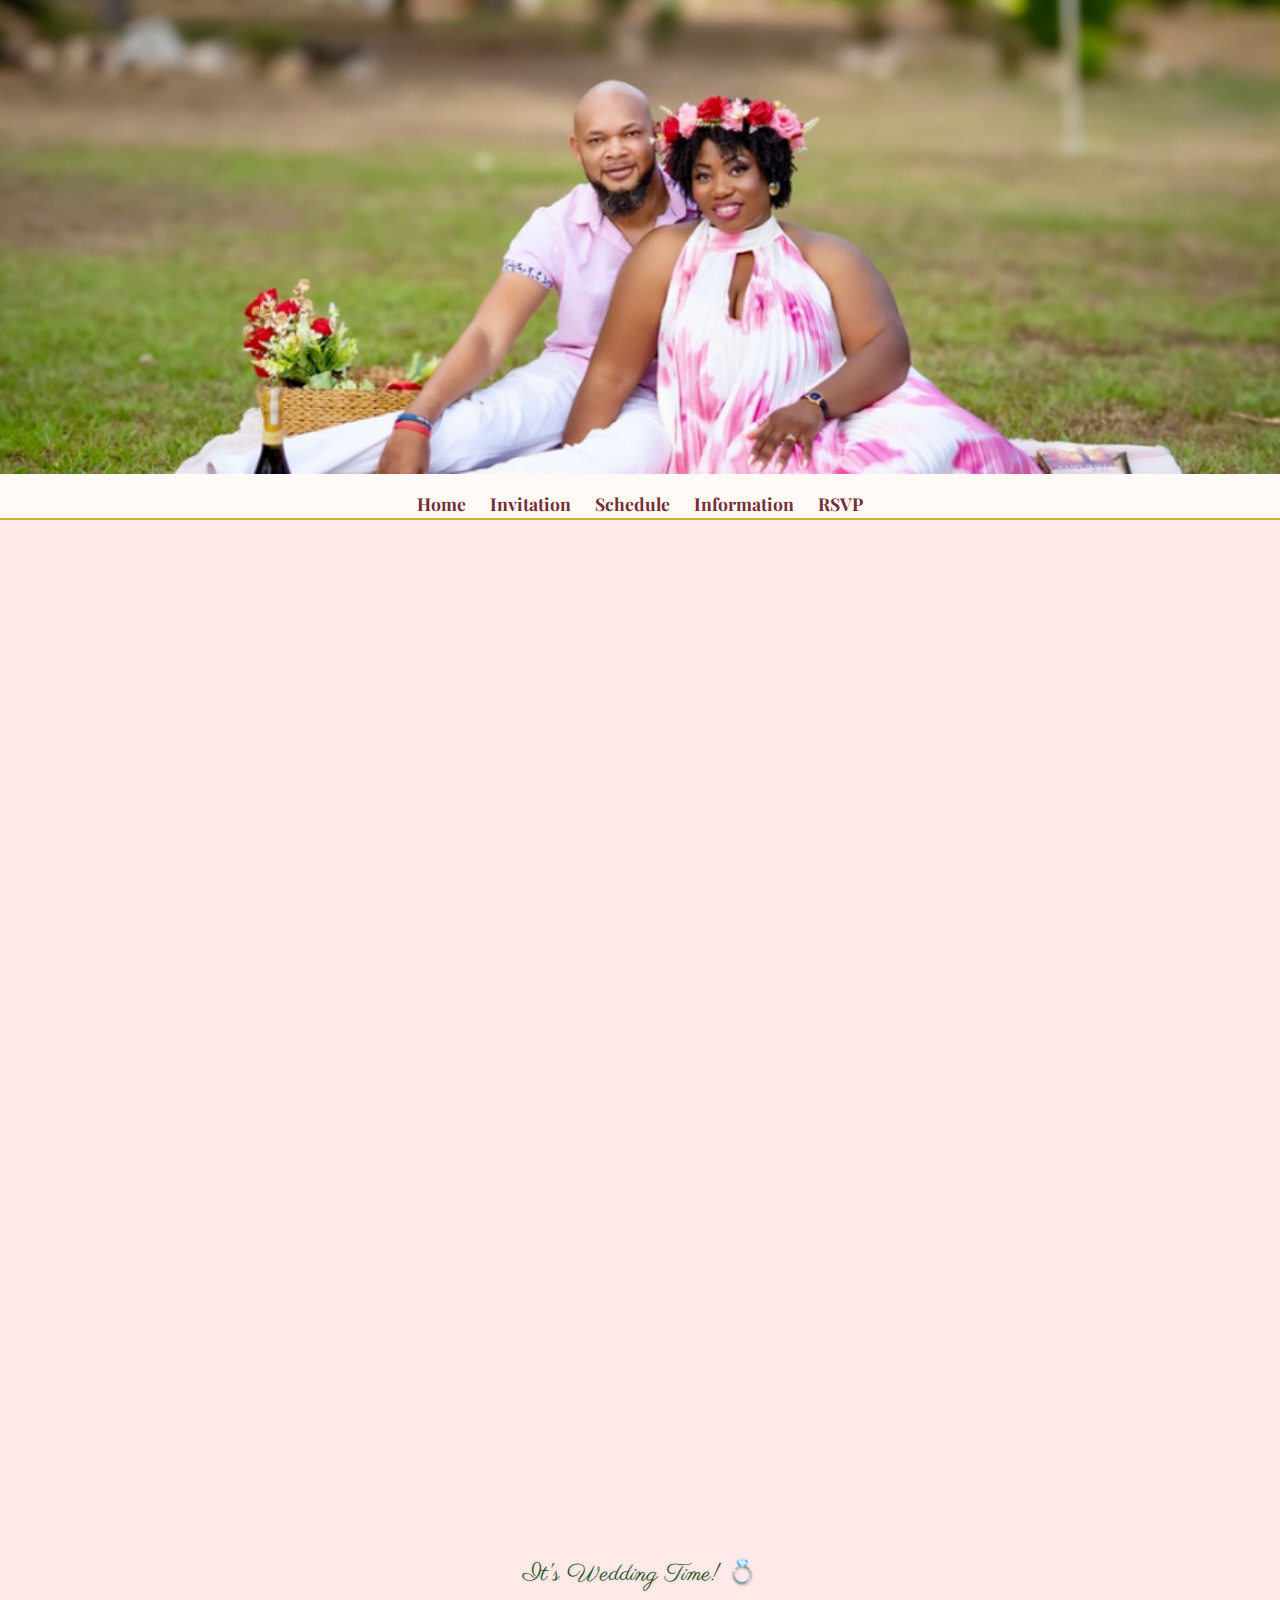
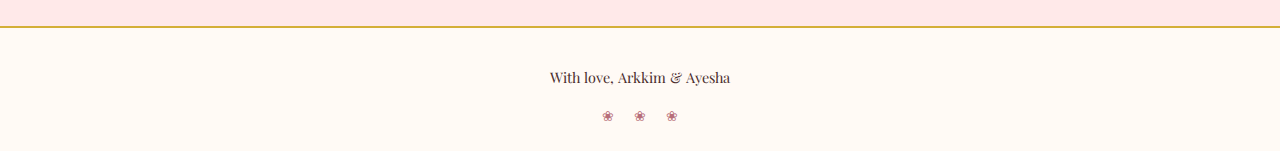
<file: index.html>
<!DOCTYPE html>
<html lang="en">
<head>
  <meta charset="UTF-8">
  <meta name="viewport" content="width=device-width, initial-scale=1.0">
  <title>Arkkim & Ayesha's Wedding</title>
  <link rel="stylesheet" href="CSS/styles.css">
  <link href="https://fonts.googleapis.com/css2?family=Parisienne&family=Playfair+Display&display=swap" rel="stylesheet">
</head>

<body>

  <header>
    <img Id="banner" src="IMG/banner.png" alt="Image of couple at picnic">
    <nav>
      <ul>
        <li><a href="index.html">Home</a></li>
        <li><a href="HTML/invitation.html">Invitation</a></li>
        <li><a href="HTML/schedule.html">Schedule</a></li>
        <li><a href="HTML/information.html">Information</a></li>
        <li><a href="HTML/rsvp.html">RSVP</a></li>
      </ul>
    </nav>
  </header>

 <div class="floral-frame floral-top-left"></div>
  <div class="floral-frame floral-bottom-right"></div>

  <main class="invitation">
    <section class="card">
      <div class="floral-corner top-left">❀</div>
      <div class="floral-corner top-right">❀</div>
    
      <h2>Your Invitation</h2>
       <p><em>&#40;Click seal to open&#41;</em></p>
  
			<a href="HTML/invitation.html"><img class="iv-img"src="IMG/envelope.png" alt="image of couple"></a><br><br>
      
      <p><strong>Please RSVP before June 25th</strong></p><br>
     
      
      <div class="divider">
        <svg viewBox="0 0 100 20" preserveAspectRatio="none">
          <path d="M0,10 Q25,15 50,10 T100,10" fill="none" stroke="#b76e79" stroke-width="1"/>
        </svg>
        <span>❀</span>
        <svg viewBox="0 0 100 20" preserveAspectRatio="none">
          <path d="M0,10 Q25,5 50,10 T100,10" fill="none" stroke="#b76e79" stroke-width="1"/>
        </svg>
      </div>
      
      <div class="cta-buttons">
        <a href="HTML/rsvp.html" class="rsvp-button">RSVP Now</a>
      </div>
      
      <div class="floral-corner bottom-left">❀</div>
      <div class="floral-corner bottom-right">❀</div>
    </section>
  </main>
  
  <div id="countdown" class="script-font"></div>
  
  <footer>
    <p class="serif-font">With love, Arkkim & Ayesha</p>
    <div class="footer-flowers">
      <span>❀</span>
      <span>❀</span>
      <span>❀</span>
    </div>
  </footer>

  <button id="back-to-top" onclick="scrollToTop()" title="Go to top">↑</button>
  
  <script>
    // Back-to-top button
    const backToTop = document.getElementById('back-to-top');
    window.addEventListener('scroll', () => {
      backToTop.style.display = window.scrollY > 200 ? 'block' : 'none';
    });
    
    function scrollToTop() {
      window.scrollTo({ top: 0, behavior: 'smooth' });
    }

    // Countdown Timer
    const countdownDate = new Date("August 16, 2025 14:00:00").getTime();
    const countdownEl = document.getElementById("countdown");
    
    function updateCountdown() {
      const now = new Date().getTime();
      const distance = countdownDate - now;
      
      if (distance < 0) {
        countdownEl.innerHTML = "It's Wedding Time! 💍";
        return;
      }
      
      const days = Math.floor(distance / (1000 * 60 * 60 * 24));
      const hrs = Math.floor((distance % (1000 * 60 * 60 * 24)) / (1000 * 60 * 60));
      const mins = Math.floor((distance % (1000 * 60 * 60)) / (1000 * 60));
      const secs = Math.floor((distance % (1000 * 60)) / 1000);
      
      countdownEl.innerHTML = `
        <span class="countdown-segment">${days}<small>Days</small></span>
        <span class="countdown-segment">${hrs}<small>Hours</small></span>
        <span class="countdown-segment">${mins}<small>Minutes</small></span>
        <span class="countdown-segment">${secs}<small>Seconds</small></span>
      `;
    }
    
    updateCountdown();
    setInterval(updateCountdown, 1000);
  </script>
</body>
</html>
</file>
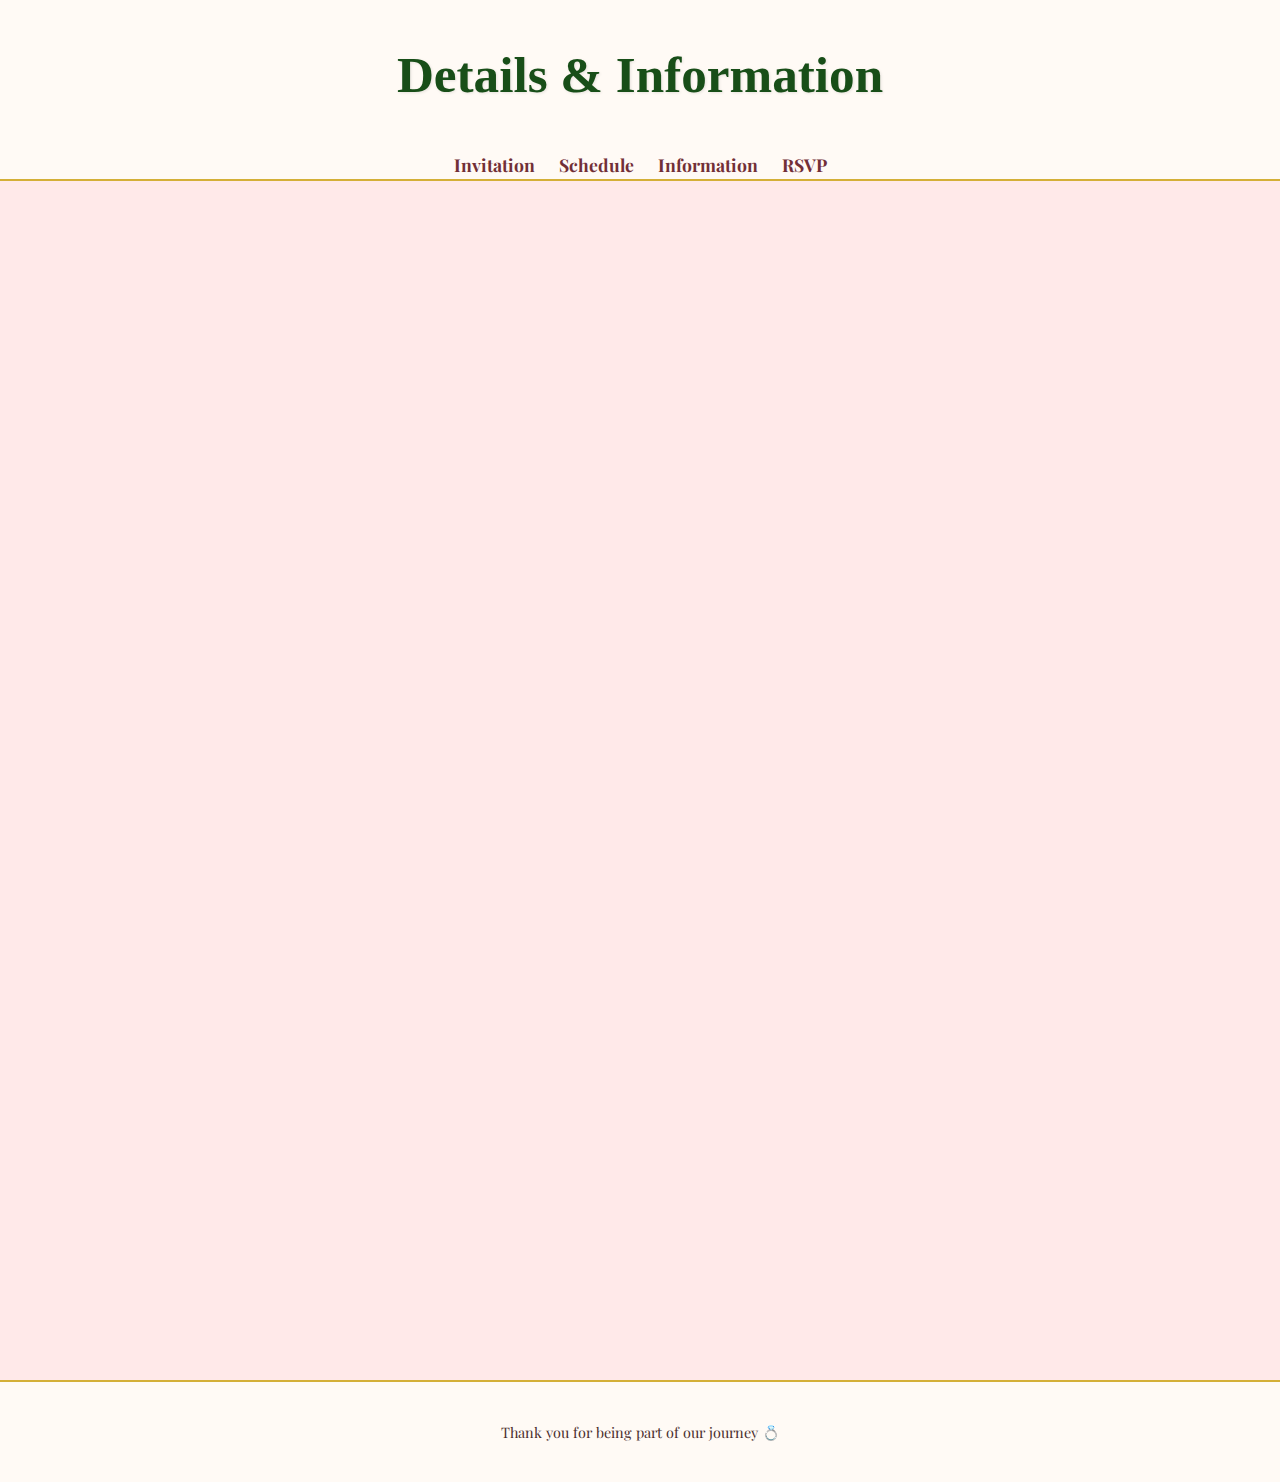
<file: information.html>
<!DOCTYPE html>
<html lang="en">
<head>
  <meta charset="UTF-8">
  <meta name="viewport" content="width=device-width, initial-scale=1.0">
  <title>Wedding Information</title>
  <link rel="stylesheet" href="../CSS/styles.css">
  <link href="https://fonts.googleapis.com/css2?family=La+Belle+Aurore&family=Playfair+Display&display=swap" rel="stylesheet">
</head>
<body>
  <header>
    <h1 class="script-font">Details & Information</h1>
    <nav>
      <ul>
        <li><a href="index.html">Invitation</a></li>
        <li><a href="schedule.html">Schedule</a></li>
        <li><a href="information.html">Information</a></li>
        <li><a href="rsvp.html">RSVP</a></li>
      </ul>
    </nav>
  </header>

  <main class="information">
    <section class="card">
      <h2 class="script-font">Venue Addresses</h2>
      <p class="serif-font"><strong>Ceremony:</strong> Church of the Nazarene, Second Street, Five Rivers, Arouca</p>
      <p class="serif-font"><strong>Reception:</strong> Barataria Community Center</p>

      <h2 class="script-font">Attire</h2>
      <p class="serif-font">A touch of elegance and flair — think Parisian romance with your own personal twist.</p>

      <h2 class="script-font">Registry</h2>
      <p class="serif-font">Your presence is the greatest gift. But if you'd like to bless us further, we’ll share a registry link soon.</p>

      <h2 class="script-font">Parking</h2>
      <p class="serif-font">Parking is available at both locations. Attendants will be present to assist.</p>

      <h2 class="script-font">Contact</h2>
      <p class="serif-font">Questions? Contact Arkkim at <a href="tel:+1868XXXXXXX">(868) XXX-XXXX</a>.</p>
    </section>
  </main>

  <footer>
    <p class="serif-font">Thank you for being part of our journey 💍</p>
  </footer>
</body>
</html>
</file>
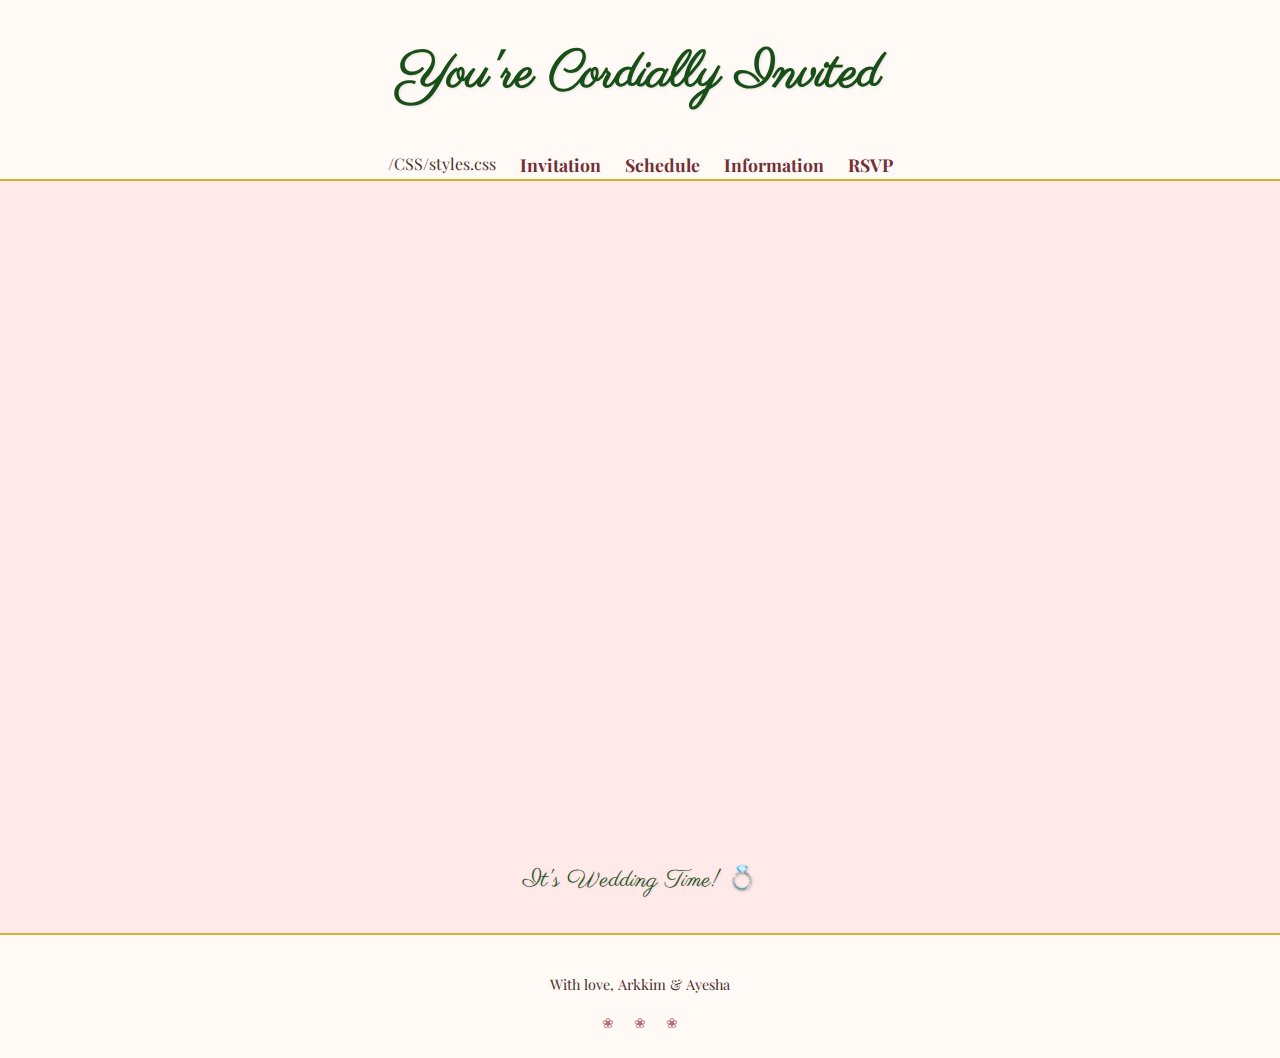
<file: Invite-index.html>
<!DOCTYPE html>
<html lang="en">
<head>
  <meta charset="UTF-8">
  <meta name="viewport" content="width=device-width, initial-scale=1.0">
  <title>Arkkim & Ayesha's Wedding</title>
  <link rel="stylesheet" href="CSS/styles.css">
  <link href="https://fonts.googleapis.com/css2?family=Parisienne&family=Playfair+Display&display=swap" rel="stylesheet">
</head>
<body>

  <header>
    <h1 class="script-font">You're Cordially Invited</h1>
    <nav>
      <ul> /CSS/styles.css
        <li><a href="index.html">Invitation</a></li>
        <li><a href="/HTML/schedule.html">Schedule</a></li>
        <li><a href="/HTML/information.html">Information</a></li>
        <li><a href="/HTML/rsvp.html">RSVP</a></li>
      </ul>
    </nav>
  </header>

 <div class="floral-frame floral-top-left"></div>
  <div class="floral-frame floral-bottom-right"></div>

  <main class="invitation">
    <section class="card">
      <div class="floral-corner top-left">❀</div>
      <div class="floral-corner top-right">❀</div>
      <h2 class="script-font">Arkkim & Ayesha</h2>
      <p class="serif-font">Request the honour of your presence<br>at their wedding celebration.</p>
      
      <div class="divider">
        <svg viewBox="0 0 100 20" preserveAspectRatio="none">
          <path d="M0,10 Q25,15 50,10 T100,10" fill="none" stroke="#b76e79" stroke-width="1"/>
        </svg>
        <span>❀</span>
        <svg viewBox="0 0 100 20" preserveAspectRatio="none">
          <path d="M0,10 Q25,5 50,10 T100,10" fill="none" stroke="#b76e79" stroke-width="1"/>
        </svg>
      </div>
      
      <p class="serif-font"><strong>Date:</strong> August 16, 2025</p>
      <p class="serif-font"><strong>Time:</strong> 2:00 PM</p>
      <p class="serif-font"><strong>Location:</strong> Church of the Nazarene, Second Street, Five Rivers, Arouca</p>
      
      <div class="divider">
        <svg viewBox="0 0 100 20" preserveAspectRatio="none">
          <path d="M0,10 Q25,15 50,10 T100,10" fill="none" stroke="#b76e79" stroke-width="1"/>
        </svg>
        <span>❀</span>
        <svg viewBox="0 0 100 20" preserveAspectRatio="none">
          <path d="M0,10 Q25,5 50,10 T100,10" fill="none" stroke="#b76e79" stroke-width="1"/>
        </svg>
      </div>
      
      <div class="cta-buttons">
        <a href="HTML/rsvp.html" class="rsvp-button">RSVP Now</a>
        <a href="HTML/schedule.html" class="secondary-button">View Schedule</a>
      </div>
      
      <div class="floral-corner bottom-left">❀</div>
      <div class="floral-corner bottom-right">❀</div>
    </section>
  </main>
  
  <div id="countdown" class="script-font"></div>
  
  <footer>
    <p class="serif-font">With love, Arkkim & Ayesha</p>
    <div class="footer-flowers">
      <span>❀</span>
      <span>❀</span>
      <span>❀</span>
    </div>
  </footer>

  <button id="back-to-top" onclick="scrollToTop()" title="Go to top">↑</button>
  
  <script>
    // Back-to-top button
    const backToTop = document.getElementById('back-to-top');
    window.addEventListener('scroll', () => {
      backToTop.style.display = window.scrollY > 200 ? 'block' : 'none';
    });
    
    function scrollToTop() {
      window.scrollTo({ top: 0, behavior: 'smooth' });
    }

    // Countdown Timer
    const countdownDate = new Date("August 16, 2025 14:00:00").getTime();
    const countdownEl = document.getElementById("countdown");
    
    function updateCountdown() {
      const now = new Date().getTime();
      const distance = countdownDate - now;
      
      if (distance < 0) {
        countdownEl.innerHTML = "It's Wedding Time! 💍";
        return;
      }
      
      const days = Math.floor(distance / (1000 * 60 * 60 * 24));
      const hrs = Math.floor((distance % (1000 * 60 * 60 * 24)) / (1000 * 60 * 60));
      const mins = Math.floor((distance % (1000 * 60 * 60)) / (1000 * 60));
      const secs = Math.floor((distance % (1000 * 60)) / 1000);
      
      countdownEl.innerHTML = `
        <span class="countdown-segment">${days}<small>Days</small></span>
        <span class="countdown-segment">${hrs}<small>Hours</small></span>
        <span class="countdown-segment">${mins}<small>Minutes</small></span>
        <span class="countdown-segment">${secs}<small>Seconds</small></span>
      `;
    }
    
    updateCountdown();
    setInterval(updateCountdown, 1000);
  </script>
</body>
</html>
</file>
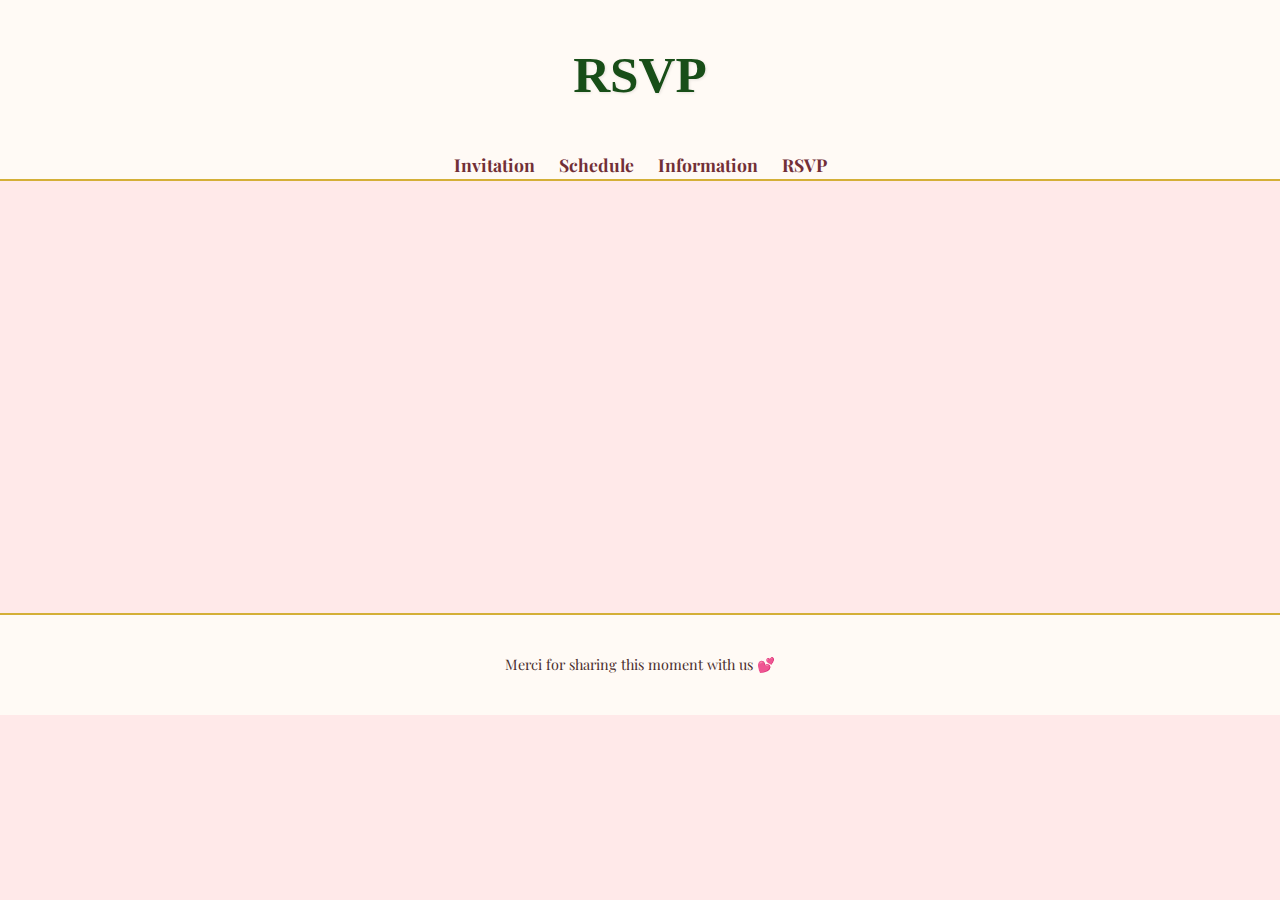
<file: rsvp.html>
<!DOCTYPE html>
<html lang="en">
<head>
  <meta charset="UTF-8">
  <meta name="viewport" content="width=device-width, initial-scale=1.0">
  <title>RSVP</title>
  <link rel="stylesheet" href="../CSS/styles.css">
  <link href="https://fonts.googleapis.com/css2?family=La+Belle+Aurore&family=Playfair+Display&display=swap" rel="stylesheet">
</head>
<body>
  <header>
    <h1 class="script-font">RSVP</h1>
    <nav>
      <ul>
        <li><a href="../Invite-index.html">Invitation</a></li>
        <li><a href="schedule.html">Schedule</a></li>
        <li><a href="information.html">Information</a></li>
        <li><a href="rsvp.html">RSVP</a></li>
      </ul>
    </nav>
  </header>

  <main class="rsvp">
    <section class="card">
      <h2 class="script-font">We’d Love to Hear from You!</h2>
      <p class="serif-font">Please let us know if you’ll be joining our celebration by filling out the RSVP form linked below.</p>
      <div style="text-align: center; margin-top: 2rem;">
        <a href="https://docs.google.com/forms/d/1dSaN_xjbYRBejXV7JboeHgLvc3ooYrk-yYiYvrP6xE4/viewform" target="_blank" class="rsvp-button">Submit RSVP</a>
      </div>
    </section>
  </main>

  <footer>
    <p class="serif-font">Merci for sharing this moment with us 💕</p>
  </footer>
</body>
</html>
</file>
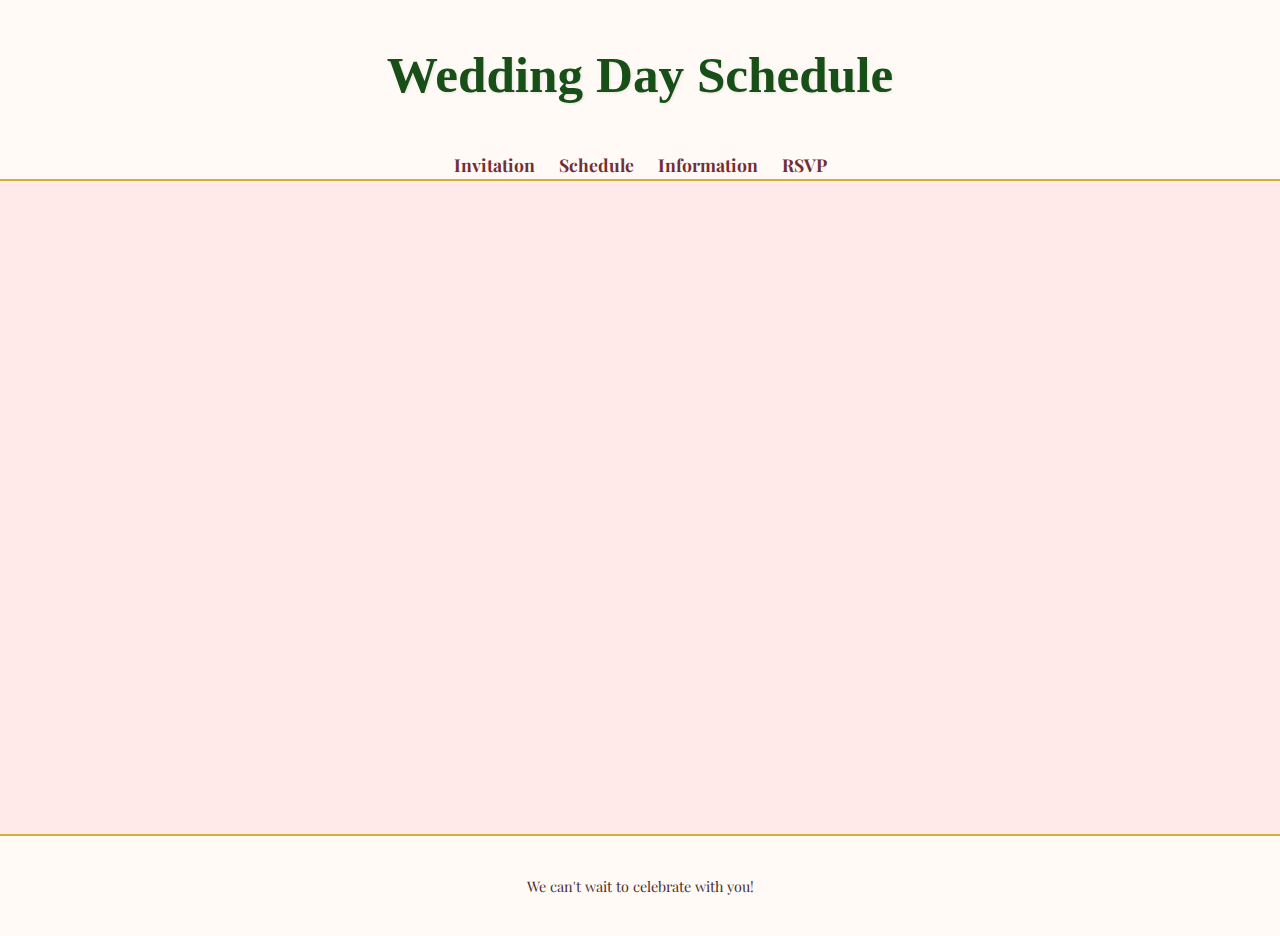
<file: schedule.html>
<!DOCTYPE html>
<html lang="en">
<head>
  <meta charset="UTF-8">
  <meta name="viewport" content="width=device-width, initial-scale=1.0">
  <title>Wedding Schedule</title>
  <link rel="stylesheet" href="CSS/styles.css">
  <link href="https://fonts.googleapis.com/css2?family=La+Belle+Aurore&family=Playfair+Display&display=swap" rel="stylesheet">
</head>
<body>
  <header>
    <h1 class="script-font">Wedding Day Schedule</h1>
    <nav>
      <ul>
        <li><a href="index.html">Invitation</a></li>
        <li><a href="schedule.html">Schedule</a></li>
        <li><a href="information.html">Information</a></li>
        <li><a href="rsvp.html">RSVP</a></li>
      </ul>
    </nav>
  </header>

  <main class="schedule">
    <section class="card">
      <h2 class="script-font">August 16, 2025</h2>
      <ul class="serif-font">
        <li><strong>1:00 PM:</strong> Guests Arrive at the Church</li>
        <li><strong>2:00 PM:</strong> Wedding Ceremony Begins</li>
        <li><strong>2:45 PM:</strong> Photo Session</li>
        <li><strong>4:00 PM:</strong> Reception Begins at Barataria Reginal Complex</li>
        <li><strong>5:00 PM:</strong> Toasts & Speeches</li>
        <li><strong>6:30 PM:</strong> Dinner is Served</li>
        <li><strong>7:30 PM:</strong> Cake Cutting & First Dance</li>
        <li><strong>8:00 PM - 11:00 PM:</strong> Dancing & Celebration</li>
      </ul>
    </section>
  </main>

  <footer>
    <p class="serif-font">We can't wait to celebrate with you!</p>
  </footer>
</body>
</html>
</file>
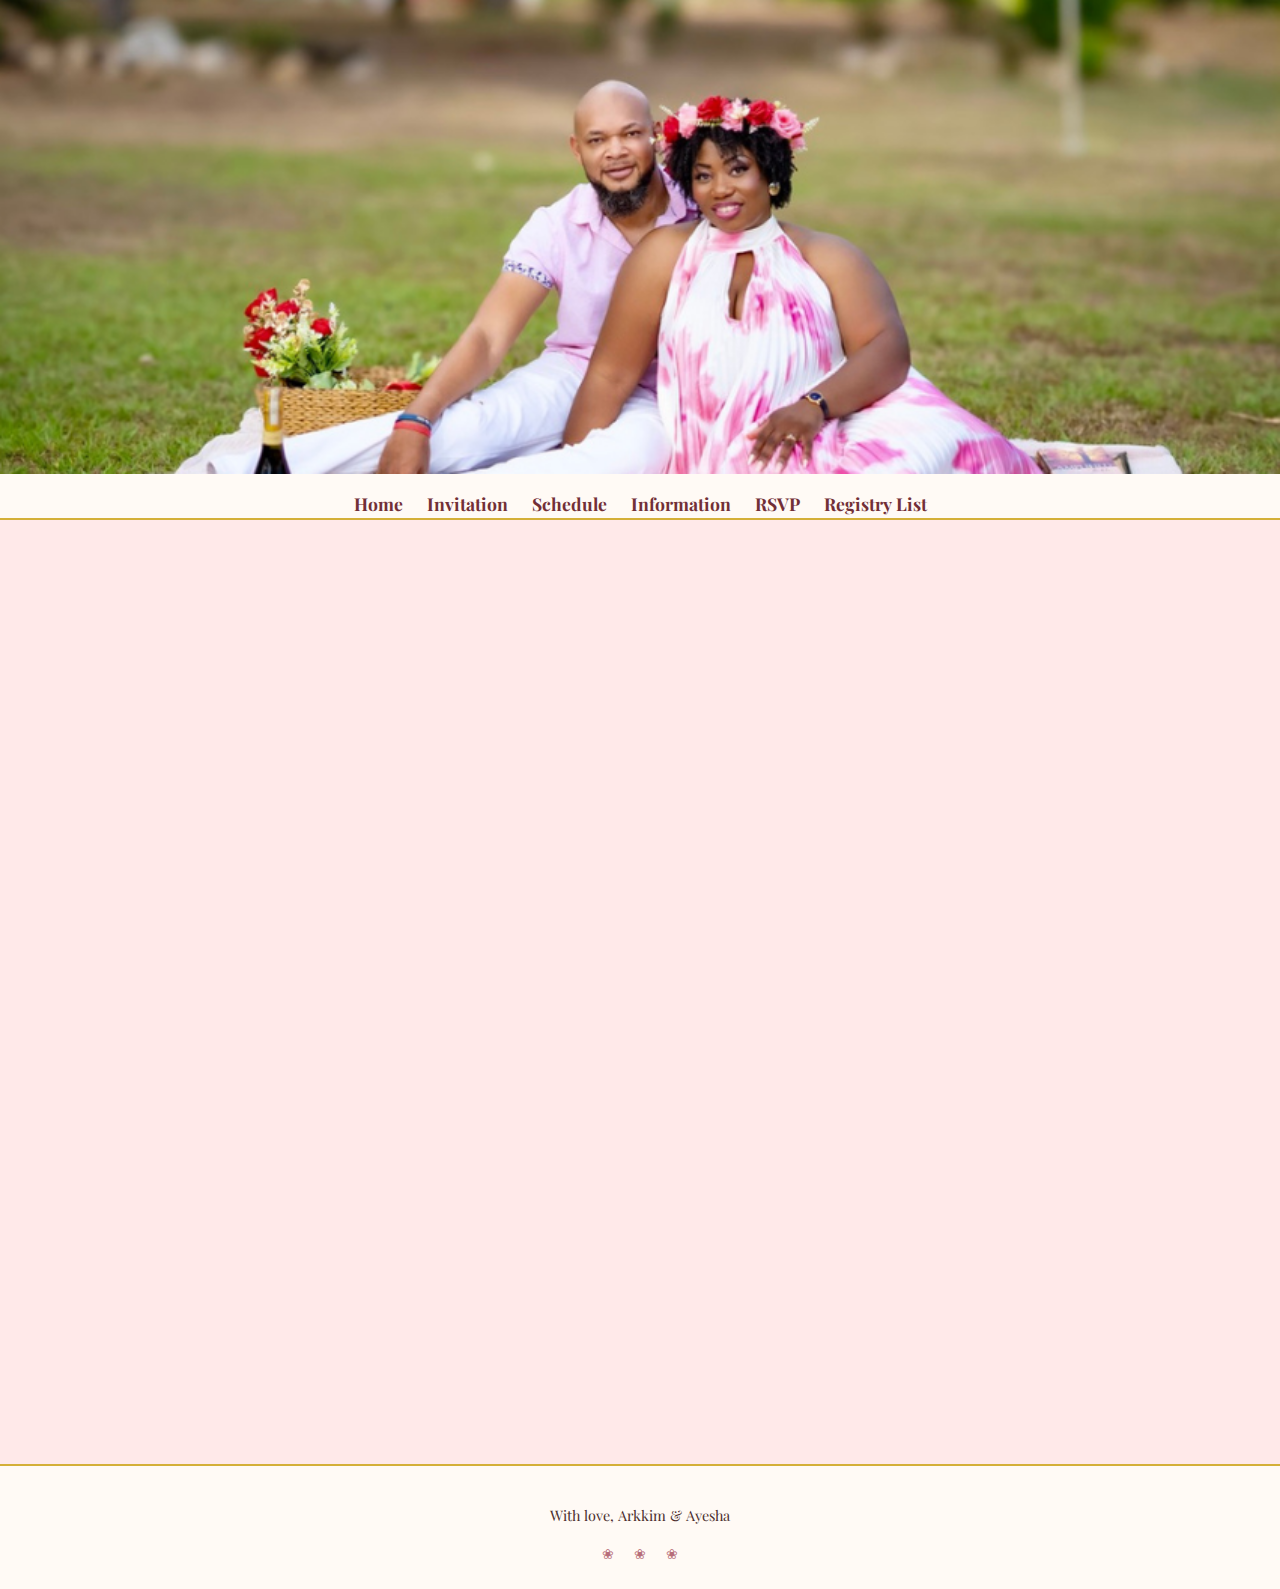
<file: HTML/gift.html>
<!DOCTYPE html>
<html lang="en">
<head>
  <meta charset="UTF-8">
  <meta name="viewport" content="width=device-width, initial-scale=1.0">
  <title>Arkkim & Ayesha's Wedding</title>
  <link rel="stylesheet" href="../CSS/styles.css">
  <link href="https://fonts.googleapis.com/css2?family=Parisienne&family=Playfair+Display&display=swap" rel="stylesheet">
</head>

<body>

  <header>
    <img Id="banner" src="../IMG/banner.png" alt="Image of couple at picnic">
    <nav>
     <ul>
        <li><a href="../index.html">Home</a></li>
        <li><a href="invitation.html">Invitation</a></li>
        <li><a href="schedule.html">Schedule</a></li>
        <li><a href="information.html">Information</a></li>
        <li><a href="rsvp.html">RSVP</a></li>
       <li><a href="../IMG/Ayesha & Arkkim Wedding Registry.pdf">Registry List</a></li> 
      </ul>
    </nav>
  </header>
  <main class="invitation">
    <section class="card">
      <h2 class="script-font"> Registry</h2>
       <p class="serif-font"><strong>Store:</strong> ABC Home Store</p>
       <p class="serif-font"><strong>Name:</strong> Akayla</p>
      <p class="serif-font"><strong>Telephone:</strong><a href="tel:+1868-732-2624">(868) 610-4979</a></p>
      <p class="serif-font"><strong>Location:</strong> Field 23, Parcel F.G,H, Aranguez, San Juan, Trinidad and Tobago</p>
      <iframe src="https://www.google.com/maps/embed?pb=!1m18!1m12!1m3!1d3921.372965891047!2d-61.4437621251842!3d10.628106089511807!2m3!1f0!2f0!3f0!3m2!1i1024!2i768!4f13.1!3m3!1m2!1s0x8c35fd3376552a81%3A0x33d64df78cc4833f!2sABC%20Home%20Center%20Do%20it%20Best!5e0!3m2!1sen!2stt!4v1748100268745!5m2!1sen!2stt" width="600" height="450" style="border:0;" allowfullscreen="" loading="lazy" referrerpolicy="no-referrer-when-downgrade"></iframe>
    </section>
  </main>

  <footer>
    <p class="serif-font">With love, Arkkim & Ayesha</p>
    <div class="footer-flowers">
      <span>❀</span>
      <span>❀</span>
      <span>❀</span>
    </div>
  </footer>
</body>
</html>
</file>
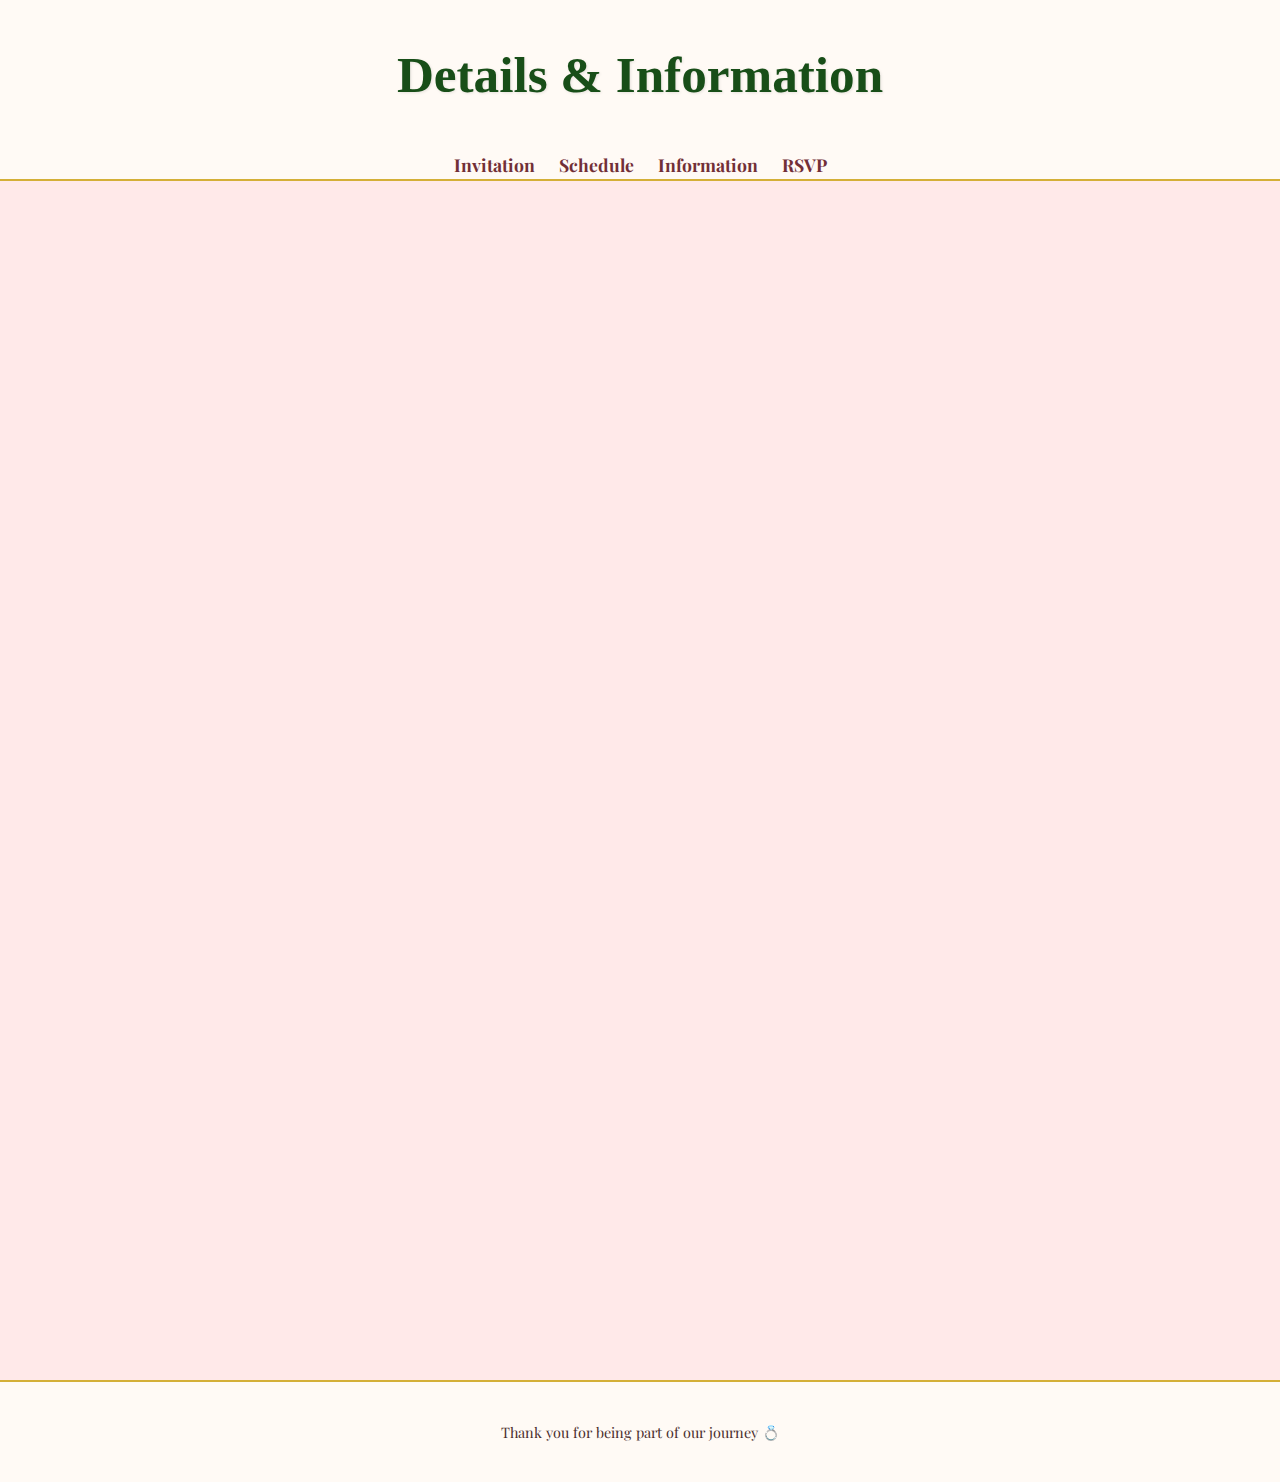
<file: HTML/Information.html>
<!DOCTYPE html>
<html lang="en">
<head>
  <meta charset="UTF-8">
  <meta name="viewport" content="width=device-width, initial-scale=1.0">
  <title>Wedding Information</title>
  <link rel="stylesheet" href="../CSS/styles.css">
  <link href="https://fonts.googleapis.com/css2?family=La+Belle+Aurore&family=Playfair+Display&display=swap" rel="stylesheet">
</head>
<body>
  <header>
    <h1 class="script-font">Details & Information</h1>
    <nav>
      <ul>
        <li><a href="../Invite-index.html">Invitation</a></li>
        <li><a href="schedule.html">Schedule</a></li>
        <li><a href="information.html">Information</a></li>
        <li><a href="rsvp.html">RSVP</a></li>
      </ul>
    </nav>
  </header>

  <main class="information">
    <section class="card">
      <h2 class="script-font">Venue Addresses</h2>
      <p class="serif-font"><strong>Ceremony:</strong> Church of the Nazarene, Second Street, Five Rivers, Arouca</p>
      <p class="serif-font"><strong>Reception:</strong> Barataria Community Center</p>

      <h2 class="script-font">Attire</h2>
      <p class="serif-font">A touch of elegance and flair — think Parisian romance with your own personal twist.</p>

      <h2 class="script-font">Registry</h2>
      <p class="serif-font">Your presence is the greatest gift. But if you'd like to bless us further, we’ll share a registry link soon.</p>

      <h2 class="script-font">Parking</h2>
      <p class="serif-font">Parking is available at both locations. Attendants will be present to assist.</p>

      <h2 class="script-font">Contact</h2>
      <p class="serif-font">Questions? Contact Arkkim at <a href="tel:+1868XXXXXXX">(868) XXX-XXXX</a>.</p>
    </section>
  </main>

  <footer>
    <p class="serif-font">Thank you for being part of our journey 💍</p>
  </footer>
</body>
</html>
</file>
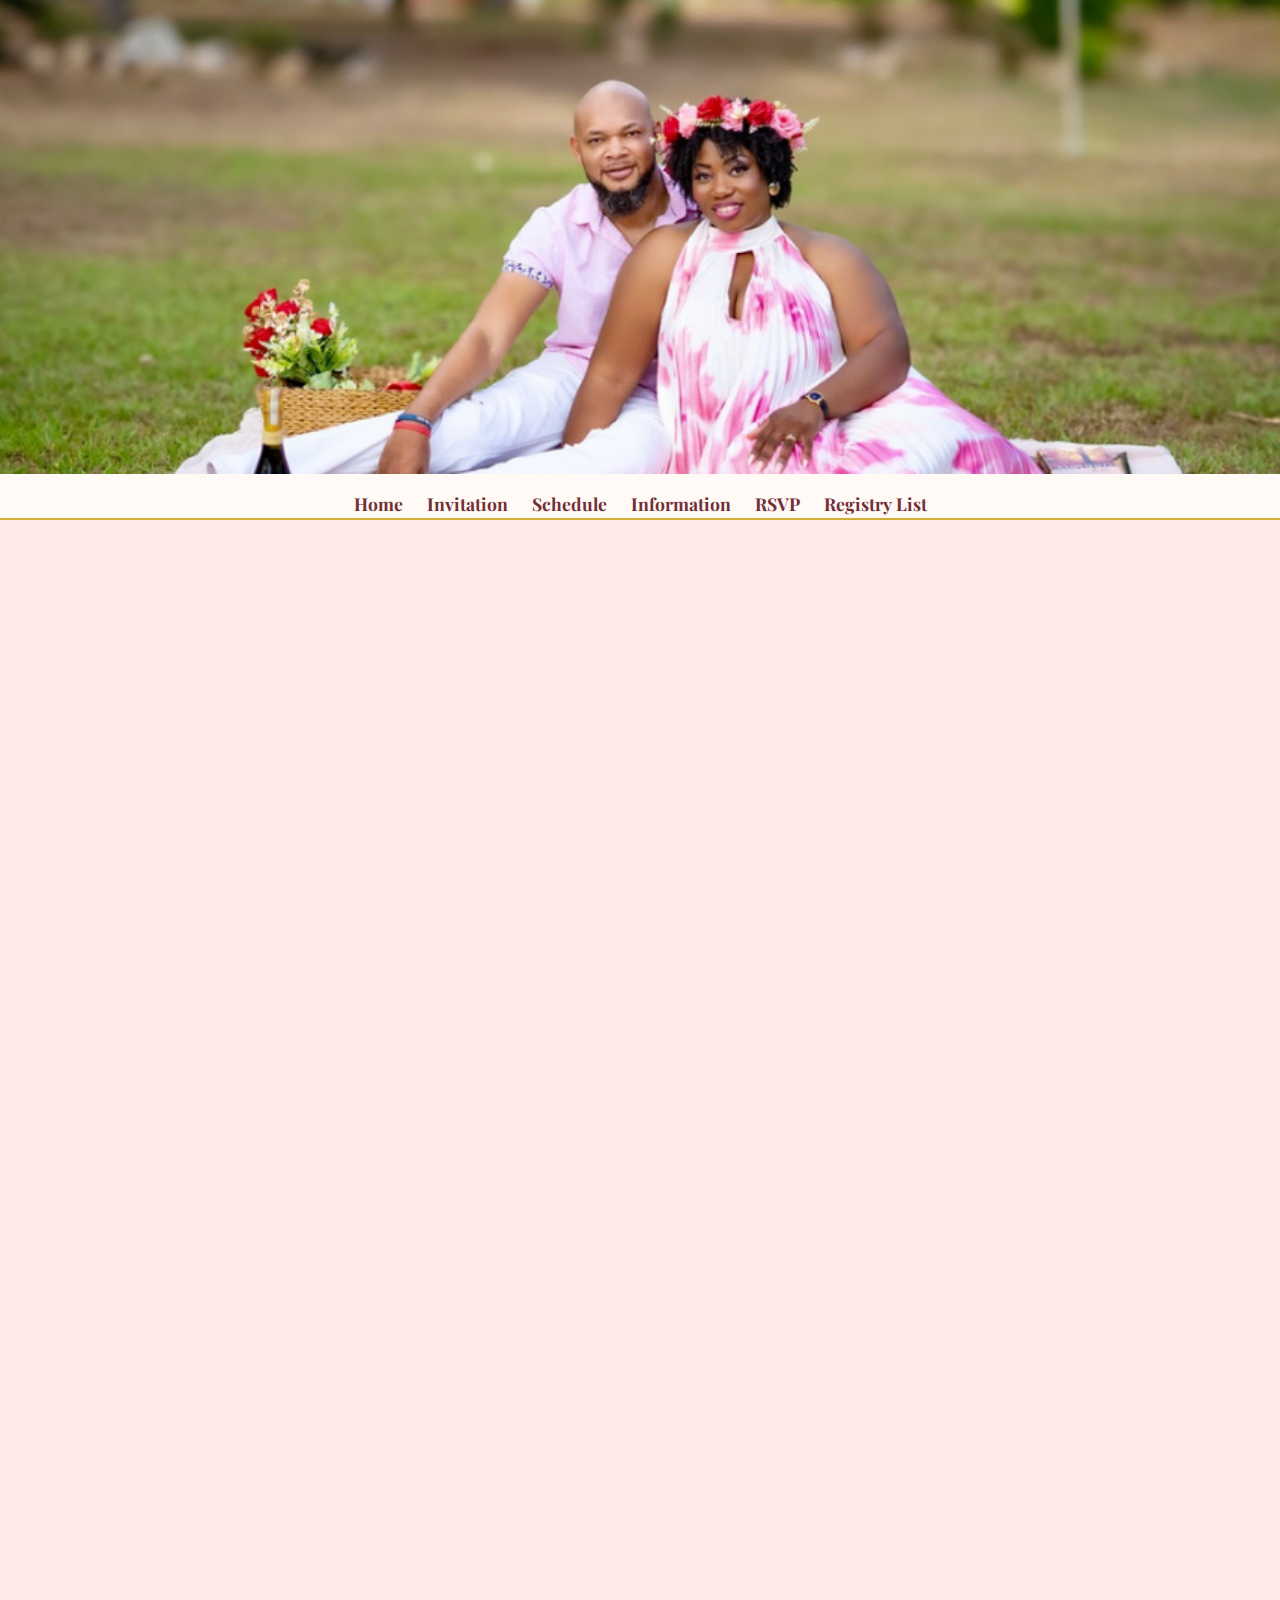
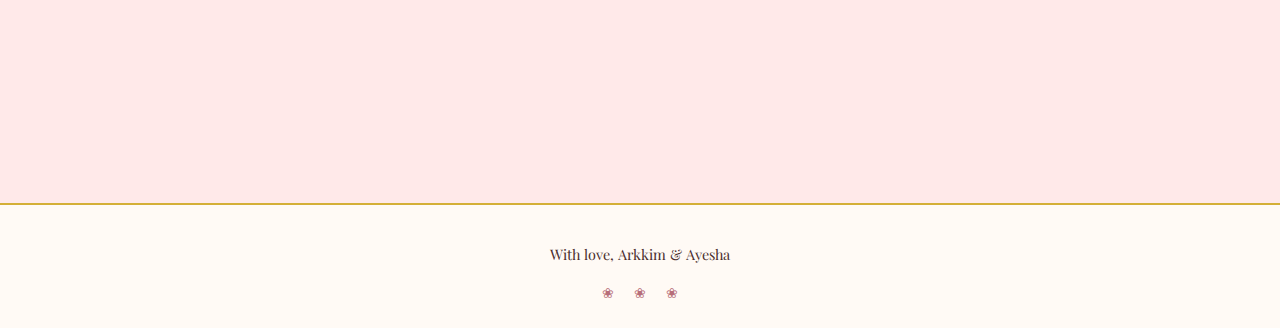
<file: HTML/information.html>
<!DOCTYPE html>
<html lang="en">
<head>
  <meta charset="UTF-8">
  <meta name="viewport" content="width=device-width, initial-scale=1.0">
  <title>Arkkim & Ayesha's Wedding</title>
  <link rel="stylesheet" href="../CSS/styles.css">
  <link href="https://fonts.googleapis.com/css2?family=Parisienne&family=Playfair+Display&display=swap" rel="stylesheet">
</head>

<body>

  <header>
    <img Id="banner" src="../IMG/banner.png" alt="Image of couple at picnic">
    <nav>
      <ul>
       <li><a href="../index.html">Home</a></li>
        <li><a href="invitation.html">Invitation</a></li>
        <li><a href="schedule.html">Schedule</a></li>
        <li><a href="information.html">Information</a></li>
        <li><a href="rsvp.html">RSVP</a></li>
        <li><a href="../IMG/ayesha&arkkimweddingregistry.pdf">Registry List</a></li> 
      </ul>
    </nav>
  </header>
  <main class="information">
    <section class="card">
      <h2 class="script-font">Venue Addresses</h2>
      <p class="serif-font"><strong>Ceremony:</strong> Church of the Nazarene, Second Street, Five Rivers, Arouca</p>
      <p> <a href="https://maps.app.goo.gl/S6BDwP62j4jAKBQ88">Click Here</a> for directions</p>
      <p class="serif-font"><strong>Reception:</strong> Barataria Regional Complex</p>
      <p> <a href="https://maps.app.goo.gl/x6R6Ujwu3viVfd9K7">Click Here</a> for directions</p>
      <h2 class="script-font">Attire</h2>
      <p class="serif-font">A touch of elegance and flair — think Parisian romance with your own personal twist.</p>

      <h2 class="script-font">Registry</h2>
      <p class="serif-font">Your presence is the greatest gift. However, if you'd like to bless us further,<br> we would be delighted. <a href="gift.html"><strong>CLICK HERE</strong></a> to visit our Registry page.</p>
      
      <h2 class="script-font">Parking</h2>
      <p class="serif-font">Parking is available at both locations.</p>

      <h2 class="script-font">Contact</h2>
      <p class="serif-font">Questions? Contact Arkkim at <a href="tel:+1868-732-2624">(868) 732-2624</a>.</p>
    </section>
  </main>

 <footer>
    <p class="serif-font">With love, Arkkim & Ayesha</p>
    <div class="footer-flowers">
      <span>❀</span>
      <span>❀</span>
      <span>❀</span>
    </div>
  </footer>
</body>
</html>
</file>
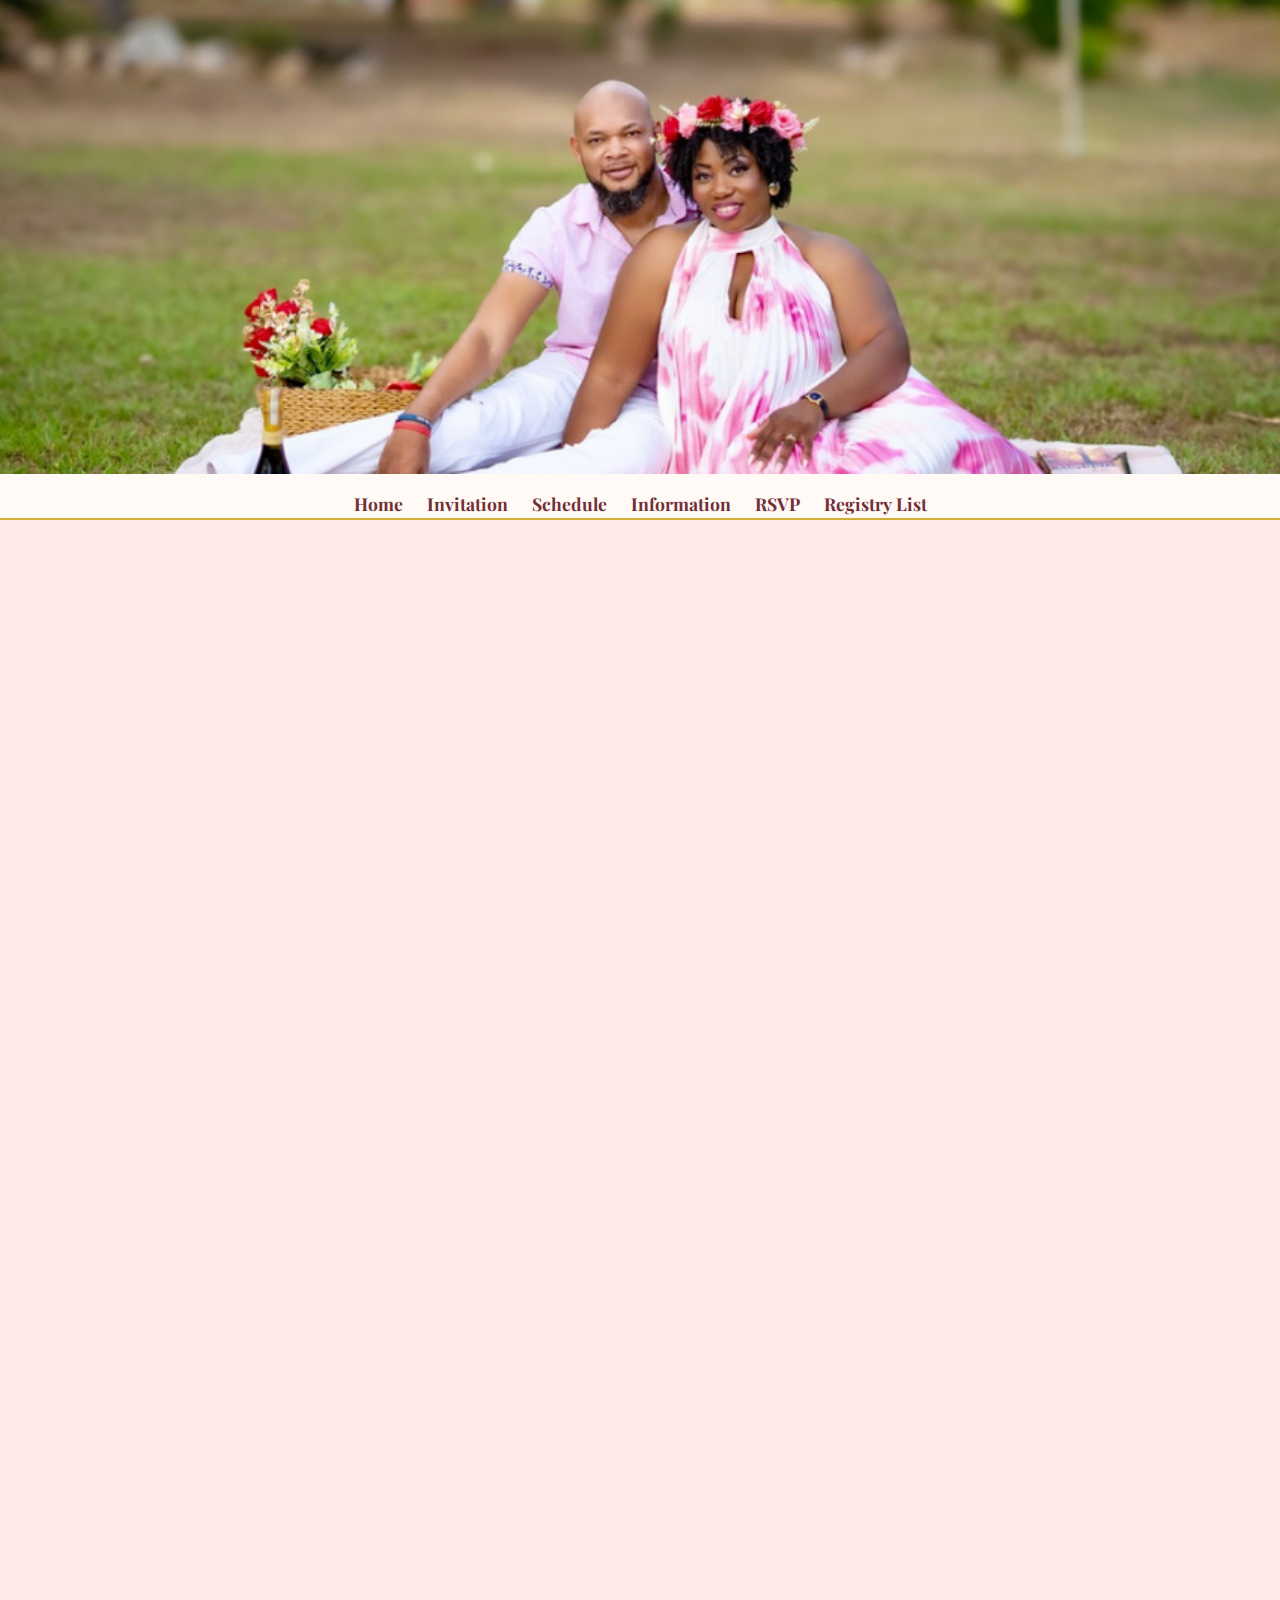
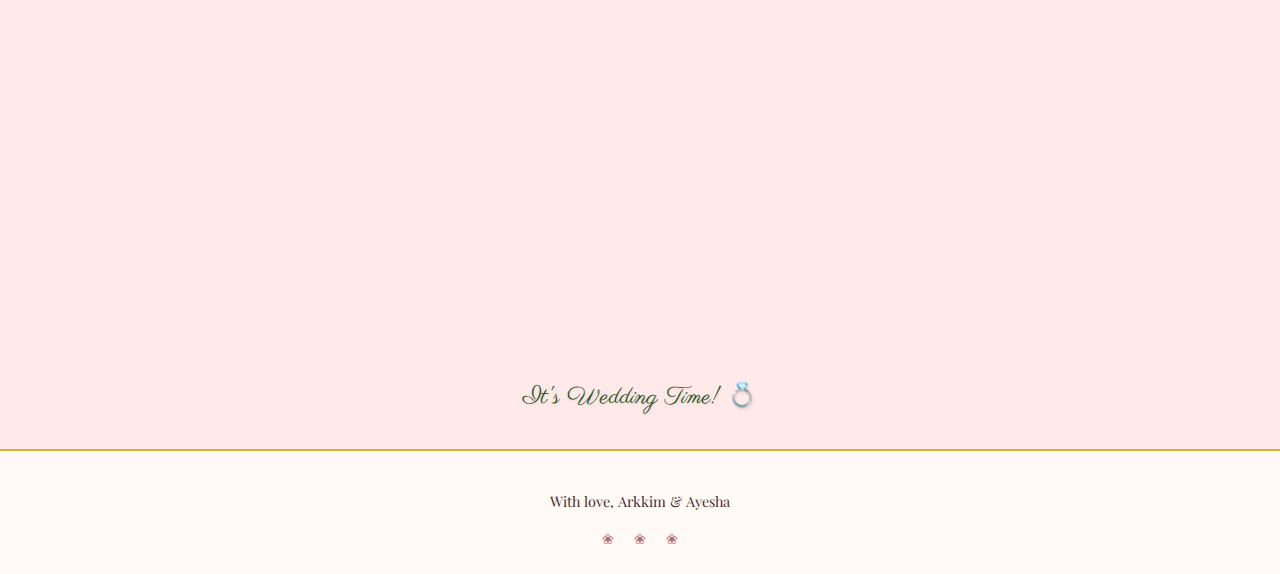
<file: HTML/invitation.html>
<!DOCTYPE html>
<html lang="en">
<head>
  <meta charset="UTF-8">
  <meta name="viewport" content="width=device-width, initial-scale=1.0">
  <title>Arkkim & Ayesha's Wedding</title>
  <link rel="stylesheet" href="../CSS/styles.css">
  <link href="https://fonts.googleapis.com/css2?family=Parisienne&family=Playfair+Display&display=swap" rel="stylesheet">
</head>

<body>

  <header>
    <img Id="banner" src="../IMG/banner.png" alt="Image of couple at picnic">
    <nav>
      <ul>
        <li><a href="../index.html">Home</a></li>
        <li><a href="invitation.html">Invitation</a></li>
        <li><a href="schedule.html">Schedule</a></li>
        <li><a href="information.html">Information</a></li>
        <li><a href="rsvp.html">RSVP</a></li>
	<li><a href="../IMG/ayesha&arkkimweddingregistry.pdf">Registry List</a></li> 
      </ul>
    </nav>
  </header>

 <div class="floral-frame floral-top-left"></div>
  <div class="floral-frame floral-bottom-right"></div>

  <main class="invitation">
    <section class="card">
      <div class="floral-corner top-left">❀</div>
      <div class="floral-corner top-right">❀</div>

	<h2 class="script-font1">Together with their families and in the sight of God,<br> Gary and Cecilia Alexander</h2>

   <p class="serif-font">Joyfully request your presence to witness the marriage of their daughter </p>

	
      <h2 class="script-font">Ayesha Alexander<br>to<br>Arkkim Noellien</h2>

  <h2 class="script-font1">Son of Alvin and Shelley Noellien</h2>   

			<img class="ii-img"src="../IMG/123-DSC06819.jpg" alt="image of couple">
      
      <div class="divider">
        <svg viewBox="0 0 100 20" preserveAspectRatio="none">
          <path d="M0,10 Q25,15 50,10 T100,10" fill="none" stroke="#b76e79" stroke-width="1"/>
        </svg>
        <span>❀</span>
        <svg viewBox="0 0 100 20" preserveAspectRatio="none">
          <path d="M0,10 Q25,5 50,10 T100,10" fill="none" stroke="#b76e79" stroke-width="1"/>
        </svg>
      </div>
      
      <p class="serif-font"><strong>Date:</strong> August 16, 2025</p>
      <p class="serif-font"><strong>Time:</strong> 2:00 PM</p>
      <p class="serif-font"><strong>Location:</strong> Church of the Nazarene, Second Street, Five Rivers, Arouca</p>
      
      <div class="divider">
        <svg viewBox="0 0 100 20" preserveAspectRatio="none">
          <path d="M0,10 Q25,15 50,10 T100,10" fill="none" stroke="#b76e79" stroke-width="1"/>
        </svg>
        <span>❀</span>
        <svg viewBox="0 0 100 20" preserveAspectRatio="none">
          <path d="M0,10 Q25,5 50,10 T100,10" fill="none" stroke="#b76e79" stroke-width="1"/>
        </svg>
      </div>
      
      <div class="cta-buttons">
        <a href="rsvp.html" class="rsvp-button">RSVP Now</a>
        <a href="schedule.html" class="secondary-button">View Schedule</a>
      </div>
      
      <div class="floral-corner bottom-left">❀</div>
      <div class="floral-corner bottom-right">❀</div>
    </section>
  </main>
  
  <div id="countdown" class="script-font"></div>
  
  <footer>
    <p class="serif-font">With love, Arkkim & Ayesha</p>
    <div class="footer-flowers">
      <span>❀</span>
      <span>❀</span>
      <span>❀</span>
    </div>
  </footer>

  <button id="back-to-top" onclick="scrollToTop()" title="Go to top">↑</button>
  
  <script>
    // Back-to-top button
    const backToTop = document.getElementById('back-to-top');
    window.addEventListener('scroll', () => {
      backToTop.style.display = window.scrollY > 200 ? 'block' : 'none';
    });
    
    function scrollToTop() {
      window.scrollTo({ top: 0, behavior: 'smooth' });
    }

    // Countdown Timer
    const countdownDate = new Date("August 16, 2025 14:00:00").getTime();
    const countdownEl = document.getElementById("countdown");
    
    function updateCountdown() {
      const now = new Date().getTime();
      const distance = countdownDate - now;
      
      if (distance < 0) {
        countdownEl.innerHTML = "It's Wedding Time! 💍";
        return;
      }
      
      const days = Math.floor(distance / (1000 * 60 * 60 * 24));
      const hrs = Math.floor((distance % (1000 * 60 * 60 * 24)) / (1000 * 60 * 60));
      const mins = Math.floor((distance % (1000 * 60 * 60)) / (1000 * 60));
      const secs = Math.floor((distance % (1000 * 60)) / 1000);
      
      countdownEl.innerHTML = `
        <span class="countdown-segment">${days}<small>Days</small></span>
        <span class="countdown-segment">${hrs}<small>Hours</small></span>
        <span class="countdown-segment">${mins}<small>Minutes</small></span>
        <span class="countdown-segment">${secs}<small>Seconds</small></span>
      `;
    }
    
    updateCountdown();
    setInterval(updateCountdown, 1000);
  </script>
</body>
</html>
</file>
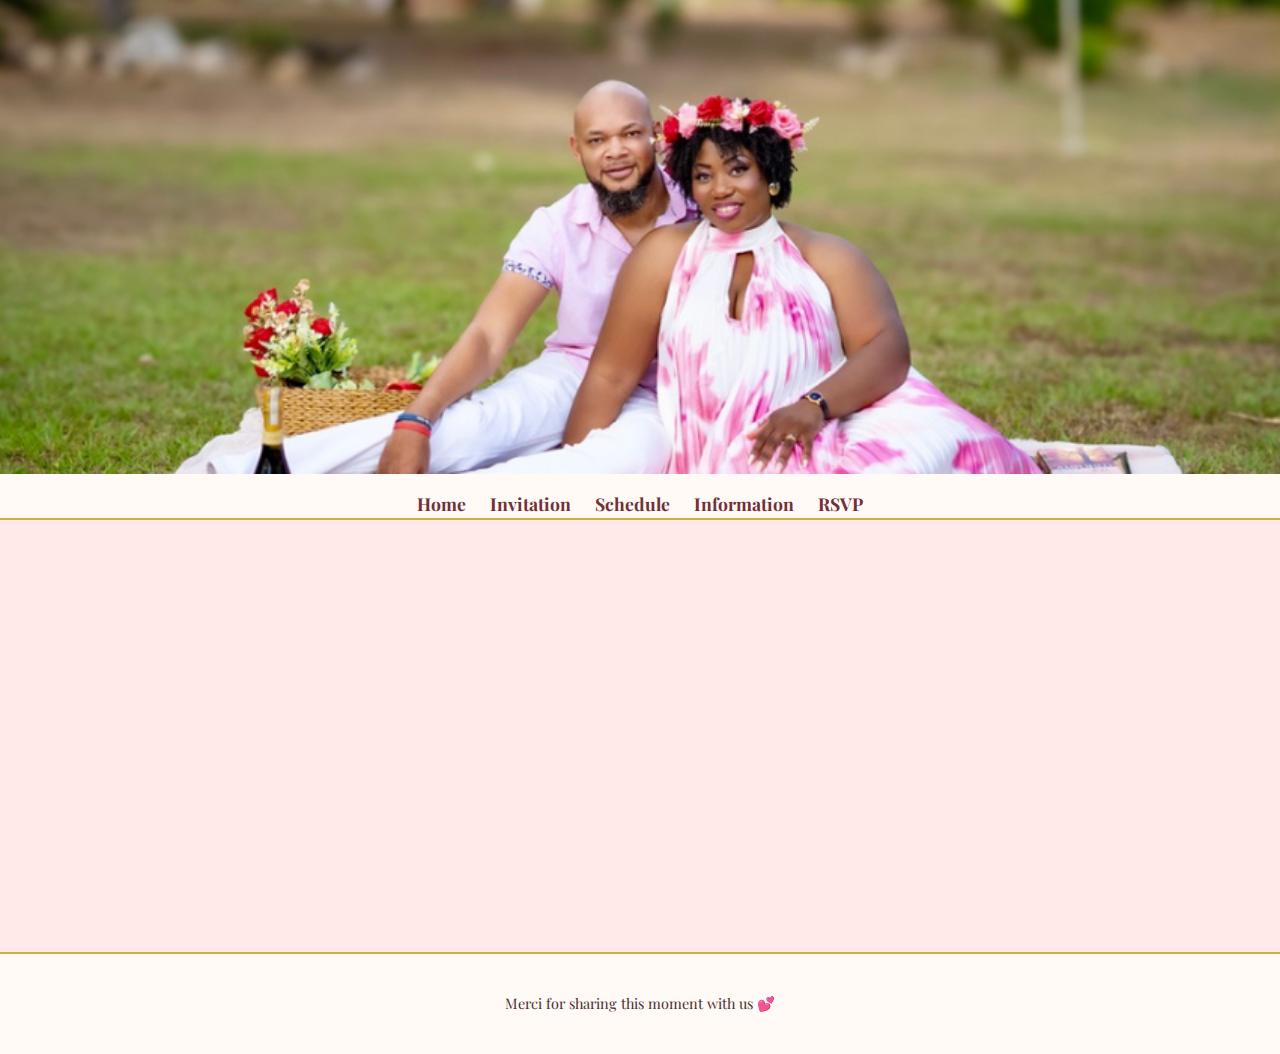
<file: HTML/rsvp.html>
<!DOCTYPE html>
<html lang="en">
<head>
  <meta charset="UTF-8">
  <meta name="viewport" content="width=device-width, initial-scale=1.0">
  <title>Arkkim & Ayesha's Wedding</title>
  <link rel="stylesheet" href="../CSS/styles.css">
  <link href="https://fonts.googleapis.com/css2?family=Parisienne&family=Playfair+Display&display=swap" rel="stylesheet">
</head>

<body>

  <header>
    <img Id="banner" src="../IMG/banner.png" alt="Image of couple at picnic">
    <nav>
      <ul>
        <li><a href="../index.html">Home</a></li>
        <li><a href="invitation.html">Invitation</a></li>
        <li><a href="schedule.html">Schedule</a></li>
        <li><a href="information.html">Information</a></li>
        <li><a href="rsvp.html">RSVP</a></li>
      </ul>
    </nav>
  </header>

  <main class="rsvp">
    <section class="card">
      <h2 class="script-font">We’d Love to Hear from You!</h2>
      <p class="serif-font">Please let us know if you’ll be joining our celebration by filling out the RSVP form linked below.</p>
      <div style="text-align: center; margin-top: 2rem;">
        <a href="https://forms.gle/8xe2X1rjBxdRPYg56" target="_blank" class="rsvp-button">Submit RSVP</a>
      </div>
    </section>
  </main>

  <footer>
    <p class="serif-font">Merci for sharing this moment with us 💕</p>
  </footer>
</body>
</html>
</file>
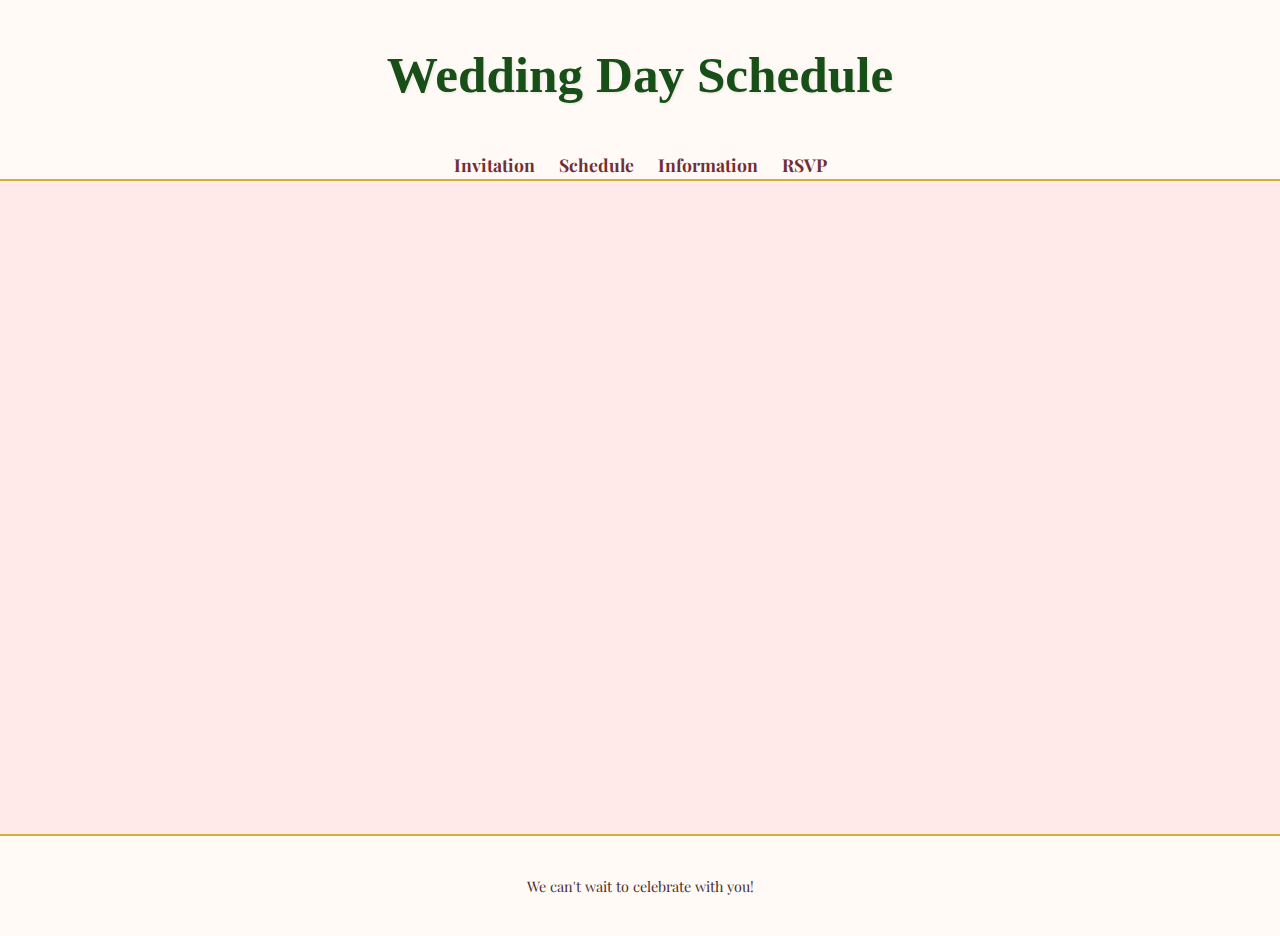
<file: HTML/Schedule.html>
<!DOCTYPE html>
<html lang="en">
<head>
  <meta charset="UTF-8">
  <meta name="viewport" content="width=device-width, initial-scale=1.0">
  <title>Wedding Schedule</title>
  <link rel="stylesheet" href="../CSS/styles.css">
  <link href="https://fonts.googleapis.com/css2?family=La+Belle+Aurore&family=Playfair+Display&display=swap" rel="stylesheet">
</head>
<body>
  <header>
    <h1 class="script-font">Wedding Day Schedule</h1>
    <nav>
      <ul>
        <li><a href="../Invite-index.html">Invitation</a></li>
        <li><a href="schedule.html">Schedule</a></li>
        <li><a href="information.html">Information</a></li>
        <li><a href="rsvp.html">RSVP</a></li>
      </ul>
    </nav>
  </header>

  <main class="schedule">
    <section class="card">
      <h2 class="script-font">August 16, 2025</h2>
      <ul class="serif-font">
        <li><strong>1:00 PM:</strong> Guests Arrive at the Church</li>
        <li><strong>2:00 PM:</strong> Wedding Ceremony Begins</li>
        <li><strong>2:45 PM:</strong> Photo Session</li>
        <li><strong>4:00 PM:</strong> Reception Begins at Barataria Reginal Complex</li>
        <li><strong>5:00 PM:</strong> Toasts & Speeches</li>
        <li><strong>6:30 PM:</strong> Dinner is Served</li>
        <li><strong>7:30 PM:</strong> Cake Cutting & First Dance</li>
        <li><strong>8:00 PM - 11:00 PM:</strong> Dancing & Celebration</li>
      </ul>
    </section>
  </main>

  <footer>
    <p class="serif-font">We can't wait to celebrate with you!</p>
  </footer>
</body>
</html>
</file>
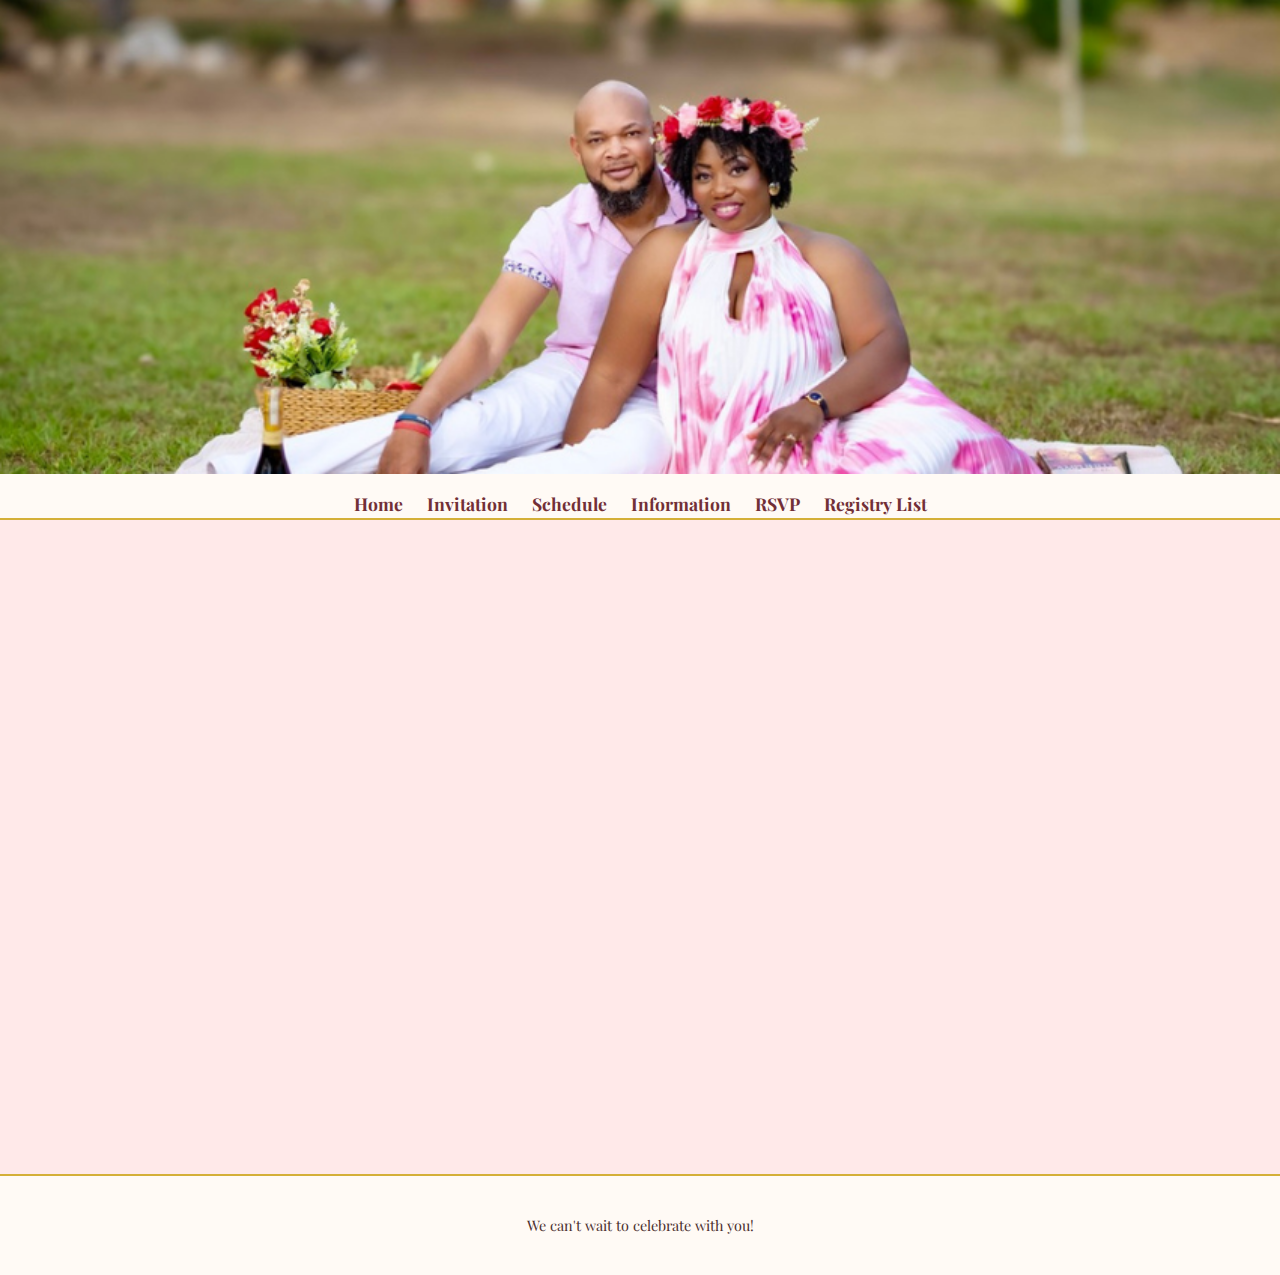
<file: HTML/schedule.html>
<!DOCTYPE html>
<html lang="en">
<head>
  <meta charset="UTF-8">
  <meta name="viewport" content="width=device-width, initial-scale=1.0">
  <title>Arkkim & Ayesha's Wedding</title>
  <link rel="stylesheet" href="../CSS/styles.css">
  <link href="https://fonts.googleapis.com/css2?family=Parisienne&family=Playfair+Display&display=swap" rel="stylesheet">
</head>

<body>

  <header>
    <img Id="banner" src="../IMG/banner.png" alt="Image of couple at picnic">
    <nav>
     <ul>
        <li><a href="../index.html">Home</a></li>
        <li><a href="invitation.html">Invitation</a></li>
        <li><a href="schedule.html">Schedule</a></li>
        <li><a href="information.html">Information</a></li>
        <li><a href="rsvp.html">RSVP</a></li>
       <li><a href="../IMG/ayesha&arkkimweddingregistry.pdf">Registry List</a></li> 
      </ul>
    </nav>
  </header>

  <main class="schedule">
    <section class="card">
      <h2 class="script-font">August 16, 2025</h2>
      <ul class="serif-font">
        <li><strong>1:00 PM:</strong> Guests Arrive at the Church</li>
        <li><strong>2:00 PM:</strong> Wedding Ceremony Begins</li>
        <li><strong>2:45 PM:</strong> Photo Session</li>
        <li><strong>4:00 PM:</strong> Reception Begins at Barataria Reginal Complex</li>
        <li><strong>5:00 PM:</strong> Toasts & Speeches</li>
        <li><strong>6:30 PM:</strong> Dinner is Served</li>
        <li><strong>7:30 PM:</strong> Cake Cutting & First Dance</li>
        <li><strong>8:00 PM - 11:00 PM:</strong> Dancing & Celebration</li>
      </ul>
    </section>
  </main>

  <footer>
    <p class="serif-font">We can't wait to celebrate with you!</p>
  </footer>
</body>
</html>
</file>
<file: CSS/styles.css>
/* Font Classes */
:root {
  --blush: #ffe9e9;
  --wine: #4b2e2e;
  --olive: #556b2f;
  --gold: #d4af37;
  --light-pink: #b76e79;
  --dark-pink: #a65c67;
}

body {
  font-family: 'Playfair Display', serif;
  background-color: var(--blush);
  background-image: url('https://www.transparenttextures.com/patterns/cream-paper.png');
  color: var(--wine);
  margin: 0;
  padding: 0;
  scroll-behavior: smooth;
  line-height: 1.6;
  width: 100%;
  max-width: 100%;
 
}

*, *::before, *::after {
  box-sizing: border-box;
}

.iv-img	{
	margin: 10px auto;
	width: 100%;
	height: Auto;
	border: 4px solid #F88379;
	border-radius: 5px;
	}

.ii-img {
  margin: 10px auto;
	width: 100%;
	height: Auto;
	border: 4px solid #F88379;
	border-radius: 5px;
  }

.script-font {
  font-family: 'Parisienne', cursive;
  font-size: 3.2rem;
  color: rgb(24, 78, 24);
  text-shadow: 1px 1px 3px rgba(0,0,0,0.1);
}

.script-font1 {
  font-family: Century;
  font-size: 1.8rem;
  color: #800020;
  text-shadow: 1px 1px 3px rgba(0,0,0,0.1);
}

.small-script {
  font-family: 'Parisienne', cursive;
  font-size: 1.8rem;
}

.serif-font {
  font-family: 'Playfair Display', serif;
  color: var(--wine);
}

/* Header and Nav */
header {
  background-color: #fffaf5;
  border-bottom: 2px solid var(--gold);
  padding:0 auto;
  text-align: center;
  animation: fadeInDown 1s ease-in;
  position: relative;
  overflow: hidden;
}

#banner {
  width:100%;
  height: auto;
  min-height: 400px;
  display:flex;
  object-fit: cover;
}

header::before {
  content: "";
  position: absolute;
  top: 0;
  left: 0;
  right: 0;
  height: 30px;
  background-image: url('https://cdn.pixabay.com/photo/2017/09/06/20/39/floral-2723439_960_720.png');
  background-size: 200px;
  opacity: 0.15;
}

nav ul {
  list-style: none;
  padding: 0;
  margin: 1rem 0 0;
  display: flex;
  justify-content: center;
  gap: 1.5rem;
}

nav a {
  text-decoration: none;
  color: #722F37;
  font-weight: bold;
  transition: color 0.3s ease;
  font-size: 1.1rem;
}

nav a:hover {
  color: var(--light-pink);
}

/* Cards */
.card {
  background-color: #fff;
  border-radius: 0;
  padding: 2.5rem;
  margin: 2rem auto;
  width: 90%;
  max-width: 800px;
  box-shadow: 0 4px 15px rgba(0, 0, 0, 0.1);
  opacity: 0;
  transform: translateY(20px);
  animation: fadeInUp 1s ease forwards;
  animation-delay: 0.3s;
  position: relative;
  overflow: hidden;
  text-align: center;
}

.card::after {
  content: "";
  position: absolute;
  bottom: -20px;
  right: -20px;
  width: 100px;
  height: 100px;
  background-image: url('https://cdn.pixabay.com/photo/2017/09/06/20/39/floral-2723439_960_720.png');
  background-size: contain;
  background-repeat: no-repeat;
  opacity: 0.1;
  transform: rotate(15deg);
 
}

/* Floral elements */
.floral-corner {
  position: absolute;
  font-size: 1.5rem;
  color: var(--light-pink);
  opacity: 0.7;
}

.top-left { top: 15px; left: 15px; }
.top-right { top: 15px; right: 15px; }
.bottom-left { bottom: 15px; left: 15px; }
.bottom-right { bottom: 15px; right: 15px; }

/* Divider */
.divider {
  display: flex;
  align-items: center;
  justify-content: center;
  margin: 1.5rem 0;
}

.divider svg {
  flex-grow: 1;
  height: 20px;
}

.divider span {
  margin: 0 1rem;
  color: var(--light-pink);
}

/* Buttons */
.rsvp-button {
  display: inline-block;
  background-color: transparent;
  color: var(--wine);
  padding: 0.75rem 2rem;
  border-radius: 30px;
  font-size: 1rem;
  text-decoration: none;
  font-weight: bold;
  transition: all 0.3s ease;
  border: 2px solid var(--gold);
  margin-left: 1rem;

}

.rsvp-button:hover {
  background-color: rgba(183, 110, 121, 0.1);
  transform: scale(1.05);
}

.secondary-button {
  display: inline-block;
  background-color: transparent;
  color: var(--wine);
  padding: 0.75rem 2rem;
  border-radius: 30px;
  font-size: 1rem;
  text-decoration: none;
  font-weight: bold;
  transition: all 0.3s ease;
  border: 2px solid var(--gold);
  margin-left: 1rem;
}

.secondary-button:hover {
  background-color: rgba(183, 110, 121, 0.1);
  transform: scale(1.05);
}

.cta-buttons {
  text-align: center;
  margin-top: 1.5rem;
}

/* Countdown */
#countdown {
  text-align: center;
  margin: 2rem 0;
  font-size: 1.5rem;
}

.countdown-segment {
  display: inline-block;
  margin: 0 0.5rem;
}

.countdown-segment small {
  display: block;
  font-size: 1.25rem;
	font-weight: bold;
  color: var(--olive);
}

/* Footer */
footer {
  background-color: #fffaf5;
  text-align: center;
  padding: 1.5rem;
  font-size: 0.9rem;
  border-top: 2px solid var(--gold);
  color: var(--wine);
  animation: fadeIn 2s ease-in;
  position: relative;
}

.footer-flowers {
  margin-top: 0.5rem;
}

.footer-flowers span {
  margin: 0 0.5rem;
  color: var(--light-pink);
}

/* Back to top button */
#back-to-top {
  position: fixed;
  bottom: 20px;
  right: 20px;
  background-color: var(--light-pink);
  color: white;
  padding: 10px 15px;
  border: none;
  border-radius: 50%;
  font-size: 16px;
  cursor: pointer;
  box-shadow: 0 4px 8px rgba(0,0,0,0.2);
  display: none;
  z-index: 1000;
  transition: all 0.3s ease;
}

#back-to-top:hover {
  background-color: var(--dark-pink);
  transform: scale(1.1);
}

/* Schedule specific styles */
.schedule ul {
  list-style: none;
  padding-left: 0;
}

.schedule li {
  padding-left: 2rem;
  position: relative;
  margin-bottom: 1rem;
  text-align: left;
}

.schedule li::before {
  content: "❀";
  position: absolute;
  left: 0;
  color: var(--light-pink);
}

/* Animations */
@keyframes fadeIn {
  0% { opacity: 0; }
  100% { opacity: 1; }
}

@keyframes fadeInUp {
  0% { opacity: 0; transform: translateY(20px); }
  100% { opacity: 1; transform: translateY(0); }
}

@keyframes fadeInDown {
  0% { opacity: 0; transform: translateY(-20px); }
  100% { opacity: 1; transform: translateY(0); }
}

/* Responsive */
@media (max-width: 768px) {
  .script-font {
    font-size: 1.8rem;
  }

  nav ul {
    flex-direction: column;
    gap: 0.8rem;
  }
  .container {
    padding: 1rem;
    margin: 0 auto;
    width: 100%;
    box-sizing: border-box;
   } 
  .card {
    padding: 1.5rem;
  }

  .cta-buttons {
    display: flex;
    flex-direction: column;
    gap: 1rem;
  }

  .secondary-button {
    margin-left: 0;
  }

  #countdown {
    font-size: 1.2rem;
  }

  .countdown-segment {
    margin: 0 0.3rem;
  }
}

@media (max-width: 480px) {
  .script-font {
    font-size: 1.5rem;
  }

  .card {
    width: 95%;
    padding: 1.2rem;
  }

  #countdown {
    font-size: 1rem;
  }
}

/* Main Background with Rose Petals */
body {
  background-image: url('https://images.pexels.com/photos/4041331/pexels-photo-4041331.jpeg');
  background-size: cover;
  background-attachment: fixed;
  background-position: center;
  background-color: #ffe9e9; /* Fallback if image fails */
  background-blend-mode: overlay;
  position: relative;
}


.card {
  /* Base Styling */
  background: rgba(255, 253, 250, 0.92); /* Warm white with transparency */
  border: 5px solid var(--gold);
  box-shadow: 0 4px 20px rgba(0, 0, 0, 0.08);
  
  /* Textured Effect */
  background-image: 
    url("data:image/svg+xml,%3Csvg width='100' height='100' viewBox='0 0 100 100' xmlns='http://www.w3.org/2000/svg'%3E%3Cpath d='M11 18c3.866 0 7-3.134 7-7s-3.134-7-7-7-7 3.134-7 7 3.134 7 7 7zm48 25c3.866 0 7-3.134 7-7s-3.134-7-7-7-7 3.134-7 7 3.134 7 7 7zm-43-7c1.657 0 3-1.343 3-3s-1.343-3-3-3-3 1.343-3 3 1.343 3 3 3zm63 31c1.657 0 3-1.343 3-3s-1.343-3-3-3-3 1.343-3 3 1.343 3 3 3zM34 90c1.657 0 3-1.343 3-3s-1.343-3-3-3-3 1.343-3 3 1.343 3 3 3zm56-76c1.657 0 3-1.343 3-3s-1.343-3-3-3-3 1.343-3 3 1.343 3 3 3zM12 86c2.21 0 4-1.79 4-4s-1.79-4-4-4-4 1.79-4 4 1.79 4 4 4zm28-65c2.21 0 4-1.79 4-4s-1.79-4-4-4-4 1.79-4 4 1.79 4 4 4zm23-11c2.76 0 5-2.24 5-5s-2.24-5-5-5-5 2.24-5 5 2.24 5 5 5zm-6 60c2.21 0 4-1.79 4-4s-1.79-4-4-4-4 1.79-4 4 1.79 4 4 4zm29 22c2.76 0 5-2.24 5-5s-2.24-5-5-5-5 2.24-5 5 2.24 5 5 5zM32 63c2.76 0 5-2.24 5-5s-2.24-5-5-5-5 2.24-5 5 2.24 5 5 5zm57-13c2.76 0 5-2.24 5-5s-2.24-5-5-5-5 2.24-5 5 2.24 5 5 5zm-9-21c1.105 0 2-.895 2-2s-.895-2-2-2-2 .895-2 2 .895 2 2 2zM60 91c1.105 0 2-.895 2-2s-.895-2-2-2-2 .895-2 2 .895 2 2 2zM35 41c1.105 0 2-.895 2-2s-.895-2-2-2-2 .895-2 2 .895 2 2 2zM12 60c1.105 0 2-.895 2-2s-.895-2-2-2-2 .895-2 2 .895 2 2 2z' fill='%23e8c4b8' fill-opacity='0.1' fill-rule='evenodd'/%3E%3C/svg%3E"),
    linear-gradient(to bottom right, rgba(255,255,255,0.2), rgba(255,255,255,0));
  
  /* Embossed Effect */
  position: relative;
  overflow: hidden;
}

.card::before {
  content: "";
  position: absolute;
  top: 0;
  left: 0;
  right: 0;
  height: 1px;
  background: linear-gradient(90deg, transparent, rgba(210, 180, 160, 0.4), transparent);
}

.card::after {
  content: "";
  position: absolute;
  bottom: 0;
  left: 0;
  right: 0;
  height: 1px;
  background: linear-gradient(90deg, transparent, rgba(210, 180, 160, 0.4), transparent);
}

iframe {
  border: 5px solid #722F37;
  border-radius: 8px;
}
</file>
